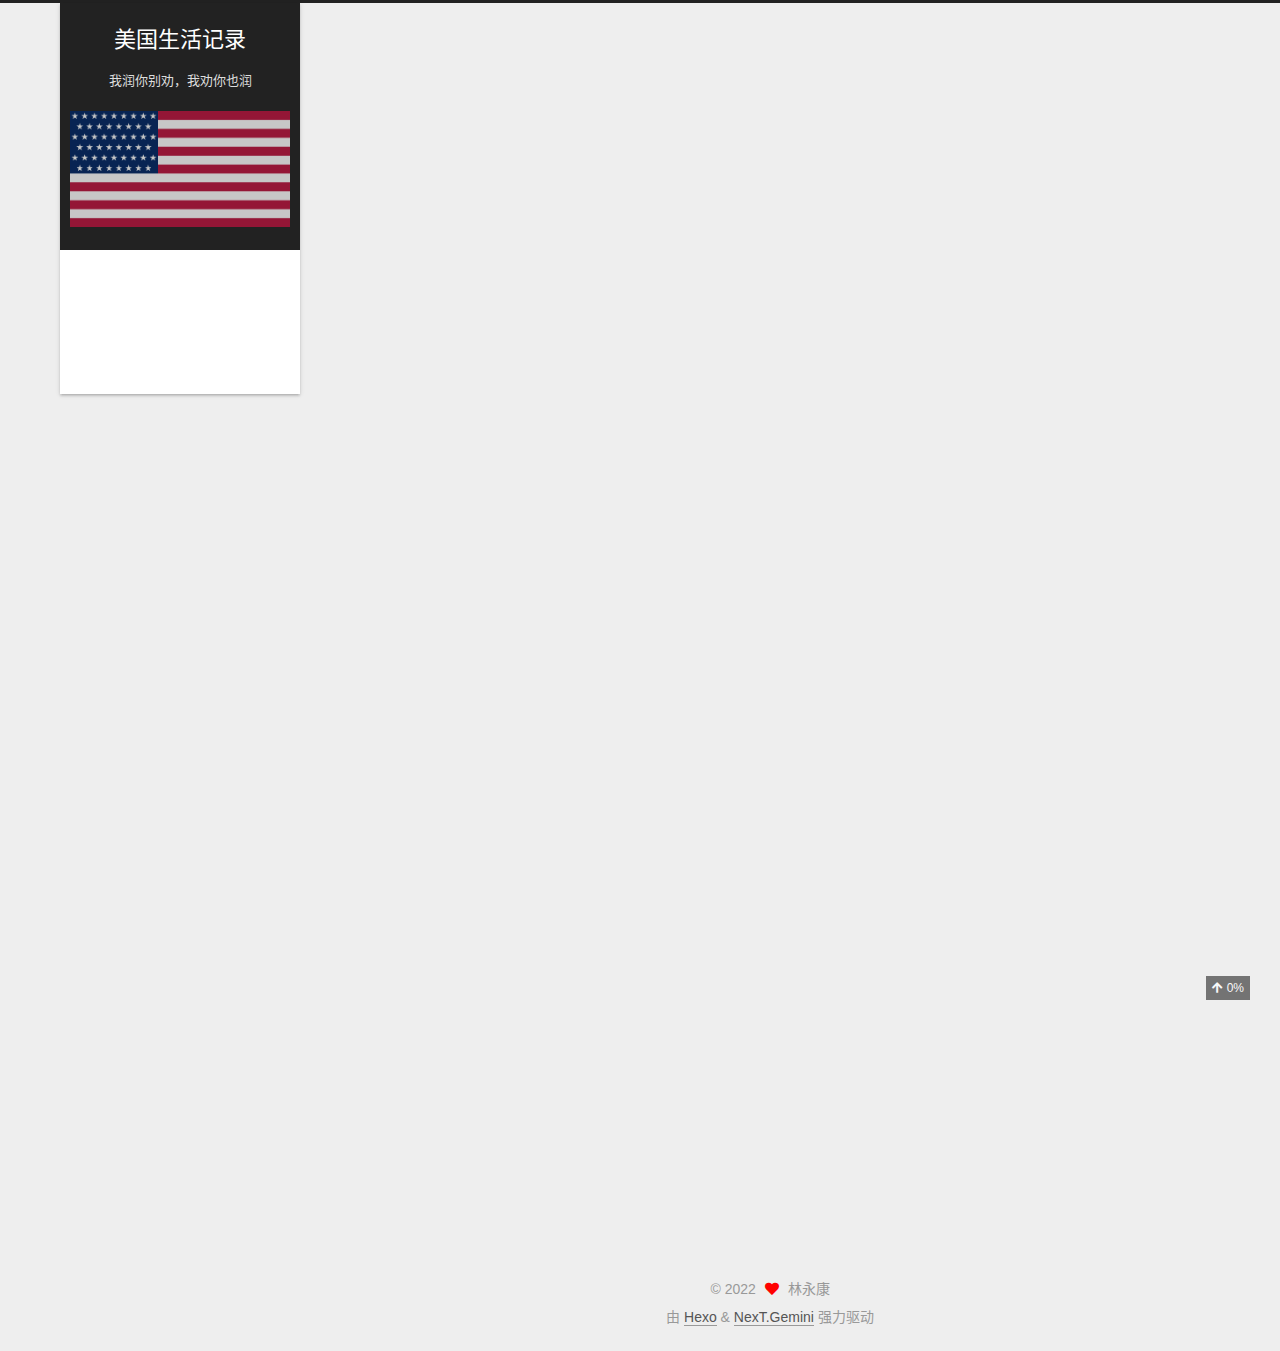
<file: index.html>
<!DOCTYPE html>
<html lang="zh-CN">
<head>
  <meta charset="UTF-8">
<meta name="viewport" content="width=device-width, initial-scale=1, maximum-scale=2">
<meta name="theme-color" content="#222">
<meta name="generator" content="Hexo 6.3.0">
  <link rel="apple-touch-icon" sizes="180x180" href="/images/apple-touch-icon-next.png">
  <link rel="icon" type="image/png" sizes="32x32" href="/images/favicon-32x32-next.png">
  <link rel="icon" type="image/png" sizes="16x16" href="/images/favicon-16x16-next.png">
  <link rel="mask-icon" href="/images/logo.svg" color="#222">

<link rel="stylesheet" href="/css/main.css">


<link rel="stylesheet" href="/lib/font-awesome/css/all.min.css">

<script id="hexo-configurations">
    var NexT = window.NexT || {};
    var CONFIG = {"hostname":"frand789.github.io","root":"/","scheme":"Gemini","version":"7.8.0","exturl":false,"sidebar":{"position":"left","display":"always","padding":18,"offset":12,"onmobile":false},"copycode":{"enable":false,"show_result":false,"style":null},"back2top":{"enable":true,"sidebar":false,"scrollpercent":true},"bookmark":{"enable":false,"color":"#222","save":"auto"},"fancybox":false,"mediumzoom":false,"lazyload":false,"pangu":false,"comments":{"style":"tabs","active":null,"storage":true,"lazyload":false,"nav":null},"algolia":{"hits":{"per_page":10},"labels":{"input_placeholder":"Search for Posts","hits_empty":"We didn't find any results for the search: ${query}","hits_stats":"${hits} results found in ${time} ms"}},"localsearch":{"enable":false,"trigger":"auto","top_n_per_article":1,"unescape":false,"preload":false},"motion":{"enable":true,"async":false,"transition":{"post_block":"fadeIn","post_header":"slideDownIn","post_body":"slideDownIn","coll_header":"slideLeftIn","sidebar":"slideUpIn"}}};
  </script>

  <meta name="description" content="God bless America.">
<meta property="og:type" content="website">
<meta property="og:title" content="美国生活记录">
<meta property="og:url" content="https://frand789.github.io/index.html">
<meta property="og:site_name" content="美国生活记录">
<meta property="og:description" content="God bless America.">
<meta property="og:locale" content="zh_CN">
<meta property="article:author" content="林永康">
<meta name="twitter:card" content="summary">

<link rel="canonical" href="https://frand789.github.io/">


<script id="page-configurations">
  // https://hexo.io/docs/variables.html
  CONFIG.page = {
    sidebar: "",
    isHome : true,
    isPost : false,
    lang   : 'zh-CN'
  };
</script>

  <title>美国生活记录</title>
  






  <noscript>
  <style>
  .use-motion .brand,
  .use-motion .menu-item,
  .sidebar-inner,
  .use-motion .post-block,
  .use-motion .pagination,
  .use-motion .comments,
  .use-motion .post-header,
  .use-motion .post-body,
  .use-motion .collection-header { opacity: initial; }

  .use-motion .site-title,
  .use-motion .site-subtitle {
    opacity: initial;
    top: initial;
  }

  .use-motion .logo-line-before i { left: initial; }
  .use-motion .logo-line-after i { right: initial; }
  </style>
</noscript>

</head>

<body itemscope itemtype="http://schema.org/WebPage">
  <div class="container use-motion">
    <div class="headband"></div>

    <header class="header" itemscope itemtype="http://schema.org/WPHeader">
      <div class="header-inner"><div class="site-brand-container">
  <div class="site-nav-toggle">
    <div class="toggle" aria-label="切换导航栏">
      <span class="toggle-line toggle-line-first"></span>
      <span class="toggle-line toggle-line-middle"></span>
      <span class="toggle-line toggle-line-last"></span>
    </div>
  </div>

  <div class="site-meta custom-logo">

    <a href="/" class="brand" rel="start">
      <span class="logo-line-before"><i></i></span>
      <h1 class="site-title">美国生活记录</h1>
      <span class="logo-line-after"><i></i></span>
    </a>
      <p class="site-subtitle" itemprop="description">我润你别劝，我劝你也润</p>
      <a>
        <img class="custom-logo-image" src="/uploads/logo.png" alt="美国生活记录">
      </a>
  </div>

  <div class="site-nav-right">
    <div class="toggle popup-trigger">
    </div>
  </div>
</div>




<nav class="site-nav">
  <ul id="menu" class="main-menu menu">
        <li class="menu-item menu-item-home">

    <a href="/" rel="section"><i class="fa fa-home fa-fw"></i>首页</a>

  </li>
        <li class="menu-item menu-item-tags">

    <a href="/tags/" rel="section"><i class="fa fa-tags fa-fw"></i>标签</a>

  </li>
        <li class="menu-item menu-item-archives">

    <a href="/archives/" rel="section"><i class="fa fa-archive fa-fw"></i>归档</a>

  </li>
  </ul>
</nav>




</div>
    </header>

    
  <div class="back-to-top">
    <i class="fa fa-arrow-up"></i>
    <span>0%</span>
  </div>


    <main class="main">
      <div class="main-inner">
        <div class="content-wrap">
          

          <div class="content index posts-expand">
            
      
  
  
  <article itemscope itemtype="http://schema.org/Article" class="post-block" lang="zh-CN">
    <link itemprop="mainEntityOfPage" href="https://frand789.github.io/2022/10/08/page2/">

    <span hidden itemprop="author" itemscope itemtype="http://schema.org/Person">
      <meta itemprop="image" content="/uploads/avatar.png">
      <meta itemprop="name" content="林永康">
      <meta itemprop="description" content="God bless America.">
    </span>

    <span hidden itemprop="publisher" itemscope itemtype="http://schema.org/Organization">
      <meta itemprop="name" content="美国生活记录">
    </span>
      <header class="post-header">
        <h2 class="post-title" itemprop="name headline">
          
            <a href="/2022/10/08/page2/" class="post-title-link" itemprop="url">移民指南NO.1</a>
        </h2>

        <div class="post-meta">
            <span class="post-meta-item">
              <span class="post-meta-item-icon">
                <i class="far fa-calendar"></i>
              </span>
              <span class="post-meta-item-text">发表于</span>
              

              <time title="创建时间：2022-10-08 22:42:17 / 修改时间：23:00:16" itemprop="dateCreated datePublished" datetime="2022-10-08T22:42:17+08:00">2022-10-08</time>
            </span>

          

        </div>
      </header>

    
    
    
    <div class="post-body" itemprop="articleBody">

      
          <h1 id="三种能让你当场在美国工作的途径"><a href="#三种能让你当场在美国工作的途径" class="headerlink" title="三种能让你当场在美国工作的途径"></a>三种能让你当场在美国工作的途径</h1><h2 id="国际学生实习签证"><a href="#国际学生实习签证" class="headerlink" title="国际学生实习签证"></a>国际学生实习签证</h2><p>找允许day 1 cpt的学校，开学第一天拿cpt，拿EAD卡可以直接到任何公司工作。day 1 cpt就是国际学生的实习签证，一般可以连续用一年。有的水校课程非常水，且允许你读day 1 cpt，学费一年几千刀——你大可以大胆申请，申请后第一天直接拿到合法cpt，开始工作，代价是你需要兼顾x学分的水课，每周抽出一点时间去完成。</p>
<h2 id="申请ZZ庇护"><a href="#申请ZZ庇护" class="headerlink" title="申请ZZ庇护"></a>申请ZZ庇护</h2><p>这个就不说了，原因懂的都懂。</p>
<h2 id="找ICC抽H1b"><a href="#找ICC抽H1b" class="headerlink" title="找ICC抽H1b"></a>找ICC抽H1b</h2><p>墙内找ICC狂抽H1b，抽到干一年后跳槽transfer。很多人是直接从中国大陆找到ICC，只要帮你file H1b后抽中了， 这个H1b可以让你零成本无限跳槽，只需要把h1b成功transfer到其他公司即可。  一旦抽中后，你就可以直接从中国大陆买机票到ICC工作，同时找其他大厂面试跳槽。  代价是，可能有的ICC要求你工作至少12或者24个月，否则要交违约金。</p>
<p>花有重开日，人无再少年。人生只有一次，祝大家都能润到自己想去的地方，做自己喜欢的工作，过上幸福而又快乐的生活。</p>

      
    </div>

    
    
    
      <footer class="post-footer">
        <div class="post-eof"></div>
      </footer>
  </article>
  
  
  

      
  
  
  <article itemscope itemtype="http://schema.org/Article" class="post-block" lang="zh-CN">
    <link itemprop="mainEntityOfPage" href="https://frand789.github.io/2022/10/08/page/">

    <span hidden itemprop="author" itemscope itemtype="http://schema.org/Person">
      <meta itemprop="image" content="/uploads/avatar.png">
      <meta itemprop="name" content="林永康">
      <meta itemprop="description" content="God bless America.">
    </span>

    <span hidden itemprop="publisher" itemscope itemtype="http://schema.org/Organization">
      <meta itemprop="name" content="美国生活记录">
    </span>
      <header class="post-header">
        <h2 class="post-title" itemprop="name headline">
          
            <a href="/2022/10/08/page/" class="post-title-link" itemprop="url">第一篇博客</a>
        </h2>

        <div class="post-meta">
            <span class="post-meta-item">
              <span class="post-meta-item-icon">
                <i class="far fa-calendar"></i>
              </span>
              <span class="post-meta-item-text">发表于</span>
              

              <time title="创建时间：2022-10-08 22:19:59 / 修改时间：22:41:29" itemprop="dateCreated datePublished" datetime="2022-10-08T22:19:59+08:00">2022-10-08</time>
            </span>

          

        </div>
      </header>

    
    
    
    <div class="post-body" itemprop="articleBody">

      
          <p>欢迎大家来到我的个人博客，这里主要和大家分享一些赴美留学工作的经验和日常生活，希望大家喜欢。</p>
<h1 id=""><a href="#" class="headerlink" title=""></a></h1>
      
    </div>

    
    
    
      <footer class="post-footer">
        <div class="post-eof"></div>
      </footer>
  </article>
  
  
  


  



          </div>
          

<script>
  window.addEventListener('tabs:register', () => {
    let { activeClass } = CONFIG.comments;
    if (CONFIG.comments.storage) {
      activeClass = localStorage.getItem('comments_active') || activeClass;
    }
    if (activeClass) {
      let activeTab = document.querySelector(`a[href="#comment-${activeClass}"]`);
      if (activeTab) {
        activeTab.click();
      }
    }
  });
  if (CONFIG.comments.storage) {
    window.addEventListener('tabs:click', event => {
      if (!event.target.matches('.tabs-comment .tab-content .tab-pane')) return;
      let commentClass = event.target.classList[1];
      localStorage.setItem('comments_active', commentClass);
    });
  }
</script>

        </div>
          
  
  <div class="toggle sidebar-toggle">
    <span class="toggle-line toggle-line-first"></span>
    <span class="toggle-line toggle-line-middle"></span>
    <span class="toggle-line toggle-line-last"></span>
  </div>

  <aside class="sidebar">
    <div class="sidebar-inner">

      <ul class="sidebar-nav motion-element">
        <li class="sidebar-nav-toc">
          文章目录
        </li>
        <li class="sidebar-nav-overview">
          站点概览
        </li>
      </ul>

      <!--noindex-->
      <div class="post-toc-wrap sidebar-panel">
      </div>
      <!--/noindex-->

      <div class="site-overview-wrap sidebar-panel">
        <div class="site-author motion-element" itemprop="author" itemscope itemtype="http://schema.org/Person">
    <img class="site-author-image" itemprop="image" alt="林永康"
      src="/uploads/avatar.png">
  <p class="site-author-name" itemprop="name">林永康</p>
  <div class="site-description" itemprop="description">God bless America.</div>
</div>
<div class="site-state-wrap motion-element">
  <nav class="site-state">
      <div class="site-state-item site-state-posts">
          <a href="/archives/">
        
          <span class="site-state-item-count">2</span>
          <span class="site-state-item-name">文章</span>
        </a>
      </div>
  </nav>
</div>



      </div>

    </div>
  </aside>
  <div id="sidebar-dimmer"></div>


      </div>
    </main>

    <footer class="footer">
      <div class="footer-inner">
        

        

<div class="copyright">
  
  &copy; 
  <span itemprop="copyrightYear">2022</span>
  <span class="with-love">
    <i class="fa fa-heart"></i>
  </span>
  <span class="author" itemprop="copyrightHolder">林永康</span>
</div>
  <div class="powered-by">由 <a href="https://hexo.io/" class="theme-link" rel="noopener" target="_blank">Hexo</a> & <a href="https://theme-next.org/" class="theme-link" rel="noopener" target="_blank">NexT.Gemini</a> 强力驱动
  </div>

        








      </div>
    </footer>
  </div>

  
  <script src="/lib/anime.min.js"></script>
  <script src="/lib/velocity/velocity.min.js"></script>
  <script src="/lib/velocity/velocity.ui.min.js"></script>

<script src="/js/utils.js"></script>

<script src="/js/motion.js"></script>


<script src="/js/schemes/pisces.js"></script>


<script src="/js/next-boot.js"></script>




  















  

  

</body>
</html>
</file>
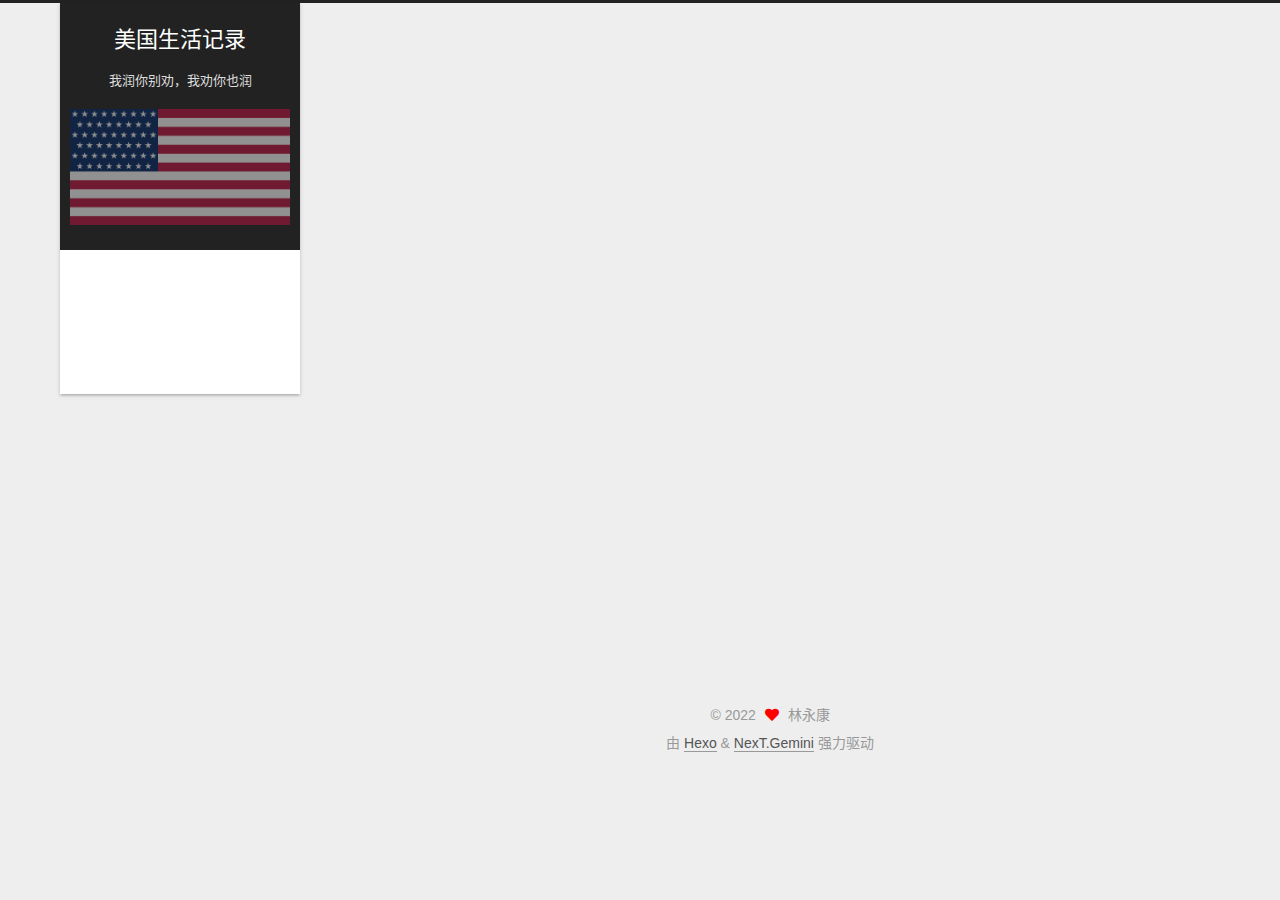
<file: archives/index.html>
<!DOCTYPE html>
<html lang="zh-CN">
<head>
  <meta charset="UTF-8">
<meta name="viewport" content="width=device-width, initial-scale=1, maximum-scale=2">
<meta name="theme-color" content="#222">
<meta name="generator" content="Hexo 6.3.0">
  <link rel="apple-touch-icon" sizes="180x180" href="/images/apple-touch-icon-next.png">
  <link rel="icon" type="image/png" sizes="32x32" href="/images/favicon-32x32-next.png">
  <link rel="icon" type="image/png" sizes="16x16" href="/images/favicon-16x16-next.png">
  <link rel="mask-icon" href="/images/logo.svg" color="#222">

<link rel="stylesheet" href="/css/main.css">


<link rel="stylesheet" href="/lib/font-awesome/css/all.min.css">

<script id="hexo-configurations">
    var NexT = window.NexT || {};
    var CONFIG = {"hostname":"frand789.github.io","root":"/","scheme":"Gemini","version":"7.8.0","exturl":false,"sidebar":{"position":"left","display":"always","padding":18,"offset":12,"onmobile":false},"copycode":{"enable":false,"show_result":false,"style":null},"back2top":{"enable":true,"sidebar":false,"scrollpercent":true},"bookmark":{"enable":false,"color":"#222","save":"auto"},"fancybox":false,"mediumzoom":false,"lazyload":false,"pangu":false,"comments":{"style":"tabs","active":null,"storage":true,"lazyload":false,"nav":null},"algolia":{"hits":{"per_page":10},"labels":{"input_placeholder":"Search for Posts","hits_empty":"We didn't find any results for the search: ${query}","hits_stats":"${hits} results found in ${time} ms"}},"localsearch":{"enable":false,"trigger":"auto","top_n_per_article":1,"unescape":false,"preload":false},"motion":{"enable":true,"async":false,"transition":{"post_block":"fadeIn","post_header":"slideDownIn","post_body":"slideDownIn","coll_header":"slideLeftIn","sidebar":"slideUpIn"}}};
  </script>

  <meta name="description" content="God bless America.">
<meta property="og:type" content="website">
<meta property="og:title" content="美国生活记录">
<meta property="og:url" content="https://frand789.github.io/archives/index.html">
<meta property="og:site_name" content="美国生活记录">
<meta property="og:description" content="God bless America.">
<meta property="og:locale" content="zh_CN">
<meta property="article:author" content="林永康">
<meta name="twitter:card" content="summary">

<link rel="canonical" href="https://frand789.github.io/archives/">


<script id="page-configurations">
  // https://hexo.io/docs/variables.html
  CONFIG.page = {
    sidebar: "",
    isHome : false,
    isPost : false,
    lang   : 'zh-CN'
  };
</script>

  <title>归档 | 美国生活记录</title>
  






  <noscript>
  <style>
  .use-motion .brand,
  .use-motion .menu-item,
  .sidebar-inner,
  .use-motion .post-block,
  .use-motion .pagination,
  .use-motion .comments,
  .use-motion .post-header,
  .use-motion .post-body,
  .use-motion .collection-header { opacity: initial; }

  .use-motion .site-title,
  .use-motion .site-subtitle {
    opacity: initial;
    top: initial;
  }

  .use-motion .logo-line-before i { left: initial; }
  .use-motion .logo-line-after i { right: initial; }
  </style>
</noscript>

</head>

<body itemscope itemtype="http://schema.org/WebPage">
  <div class="container use-motion">
    <div class="headband"></div>

    <header class="header" itemscope itemtype="http://schema.org/WPHeader">
      <div class="header-inner"><div class="site-brand-container">
  <div class="site-nav-toggle">
    <div class="toggle" aria-label="切换导航栏">
      <span class="toggle-line toggle-line-first"></span>
      <span class="toggle-line toggle-line-middle"></span>
      <span class="toggle-line toggle-line-last"></span>
    </div>
  </div>

  <div class="site-meta custom-logo">

    <a href="/" class="brand" rel="start">
      <span class="logo-line-before"><i></i></span>
      <h1 class="site-title">美国生活记录</h1>
      <span class="logo-line-after"><i></i></span>
    </a>
      <p class="site-subtitle" itemprop="description">我润你别劝，我劝你也润</p>
      <a>
        <img class="custom-logo-image" src="/uploads/logo.png" alt="美国生活记录">
      </a>
  </div>

  <div class="site-nav-right">
    <div class="toggle popup-trigger">
    </div>
  </div>
</div>




<nav class="site-nav">
  <ul id="menu" class="main-menu menu">
        <li class="menu-item menu-item-home">

    <a href="/" rel="section"><i class="fa fa-home fa-fw"></i>首页</a>

  </li>
        <li class="menu-item menu-item-tags">

    <a href="/tags/" rel="section"><i class="fa fa-tags fa-fw"></i>标签</a>

  </li>
        <li class="menu-item menu-item-archives">

    <a href="/archives/" rel="section"><i class="fa fa-archive fa-fw"></i>归档</a>

  </li>
  </ul>
</nav>




</div>
    </header>

    
  <div class="back-to-top">
    <i class="fa fa-arrow-up"></i>
    <span>0%</span>
  </div>


    <main class="main">
      <div class="main-inner">
        <div class="content-wrap">
          

          <div class="content archive">
            

  
  
  
  <div class="post-block">
    <div class="posts-collapse">
      <div class="collection-title">
        <span class="collection-header">嗯..! 目前共计 2 篇文章。 继续努力。</span>
      </div>

      
    <div class="collection-year">
      <span class="collection-header">2022</span>
    </div>

  <article itemscope itemtype="http://schema.org/Article">
    <header class="post-header">

      <div class="post-meta">
        <time itemprop="dateCreated"
              datetime="2022-10-08T22:42:17+08:00"
              content="2022-10-08">
          10-08
        </time>
      </div>

      <div class="post-title">
          <a class="post-title-link" href="/2022/10/08/page2/" itemprop="url">
            <span itemprop="name">移民指南NO.1</span>
          </a>
      </div>

    </header>
  </article>

  <article itemscope itemtype="http://schema.org/Article">
    <header class="post-header">

      <div class="post-meta">
        <time itemprop="dateCreated"
              datetime="2022-10-08T22:19:59+08:00"
              content="2022-10-08">
          10-08
        </time>
      </div>

      <div class="post-title">
          <a class="post-title-link" href="/2022/10/08/page/" itemprop="url">
            <span itemprop="name">第一篇博客</span>
          </a>
      </div>

    </header>
  </article>


    </div>
  </div>
  
  
  

  



          </div>
          

<script>
  window.addEventListener('tabs:register', () => {
    let { activeClass } = CONFIG.comments;
    if (CONFIG.comments.storage) {
      activeClass = localStorage.getItem('comments_active') || activeClass;
    }
    if (activeClass) {
      let activeTab = document.querySelector(`a[href="#comment-${activeClass}"]`);
      if (activeTab) {
        activeTab.click();
      }
    }
  });
  if (CONFIG.comments.storage) {
    window.addEventListener('tabs:click', event => {
      if (!event.target.matches('.tabs-comment .tab-content .tab-pane')) return;
      let commentClass = event.target.classList[1];
      localStorage.setItem('comments_active', commentClass);
    });
  }
</script>

        </div>
          
  
  <div class="toggle sidebar-toggle">
    <span class="toggle-line toggle-line-first"></span>
    <span class="toggle-line toggle-line-middle"></span>
    <span class="toggle-line toggle-line-last"></span>
  </div>

  <aside class="sidebar">
    <div class="sidebar-inner">

      <ul class="sidebar-nav motion-element">
        <li class="sidebar-nav-toc">
          文章目录
        </li>
        <li class="sidebar-nav-overview">
          站点概览
        </li>
      </ul>

      <!--noindex-->
      <div class="post-toc-wrap sidebar-panel">
      </div>
      <!--/noindex-->

      <div class="site-overview-wrap sidebar-panel">
        <div class="site-author motion-element" itemprop="author" itemscope itemtype="http://schema.org/Person">
    <img class="site-author-image" itemprop="image" alt="林永康"
      src="/uploads/avatar.png">
  <p class="site-author-name" itemprop="name">林永康</p>
  <div class="site-description" itemprop="description">God bless America.</div>
</div>
<div class="site-state-wrap motion-element">
  <nav class="site-state">
      <div class="site-state-item site-state-posts">
          <a href="/archives/">
        
          <span class="site-state-item-count">2</span>
          <span class="site-state-item-name">文章</span>
        </a>
      </div>
  </nav>
</div>



      </div>

    </div>
  </aside>
  <div id="sidebar-dimmer"></div>


      </div>
    </main>

    <footer class="footer">
      <div class="footer-inner">
        

        

<div class="copyright">
  
  &copy; 
  <span itemprop="copyrightYear">2022</span>
  <span class="with-love">
    <i class="fa fa-heart"></i>
  </span>
  <span class="author" itemprop="copyrightHolder">林永康</span>
</div>
  <div class="powered-by">由 <a href="https://hexo.io/" class="theme-link" rel="noopener" target="_blank">Hexo</a> & <a href="https://theme-next.org/" class="theme-link" rel="noopener" target="_blank">NexT.Gemini</a> 强力驱动
  </div>

        








      </div>
    </footer>
  </div>

  
  <script src="/lib/anime.min.js"></script>
  <script src="/lib/velocity/velocity.min.js"></script>
  <script src="/lib/velocity/velocity.ui.min.js"></script>

<script src="/js/utils.js"></script>

<script src="/js/motion.js"></script>


<script src="/js/schemes/pisces.js"></script>


<script src="/js/next-boot.js"></script>




  















  

  

</body>
</html>
</file>
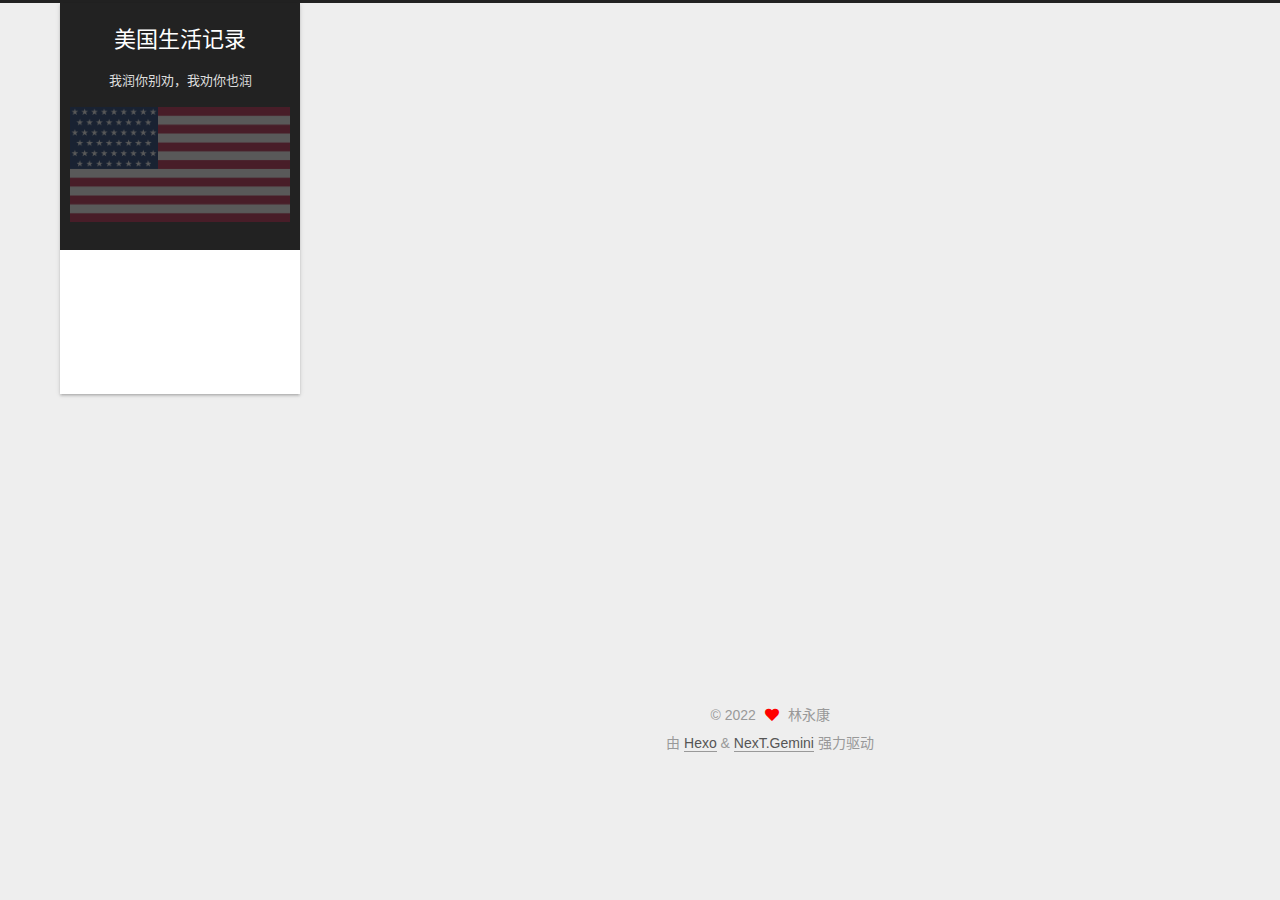
<file: archives/2022/index.html>
<!DOCTYPE html>
<html lang="zh-CN">
<head>
  <meta charset="UTF-8">
<meta name="viewport" content="width=device-width, initial-scale=1, maximum-scale=2">
<meta name="theme-color" content="#222">
<meta name="generator" content="Hexo 6.3.0">
  <link rel="apple-touch-icon" sizes="180x180" href="/images/apple-touch-icon-next.png">
  <link rel="icon" type="image/png" sizes="32x32" href="/images/favicon-32x32-next.png">
  <link rel="icon" type="image/png" sizes="16x16" href="/images/favicon-16x16-next.png">
  <link rel="mask-icon" href="/images/logo.svg" color="#222">

<link rel="stylesheet" href="/css/main.css">


<link rel="stylesheet" href="/lib/font-awesome/css/all.min.css">

<script id="hexo-configurations">
    var NexT = window.NexT || {};
    var CONFIG = {"hostname":"frand789.github.io","root":"/","scheme":"Gemini","version":"7.8.0","exturl":false,"sidebar":{"position":"left","display":"always","padding":18,"offset":12,"onmobile":false},"copycode":{"enable":false,"show_result":false,"style":null},"back2top":{"enable":true,"sidebar":false,"scrollpercent":true},"bookmark":{"enable":false,"color":"#222","save":"auto"},"fancybox":false,"mediumzoom":false,"lazyload":false,"pangu":false,"comments":{"style":"tabs","active":null,"storage":true,"lazyload":false,"nav":null},"algolia":{"hits":{"per_page":10},"labels":{"input_placeholder":"Search for Posts","hits_empty":"We didn't find any results for the search: ${query}","hits_stats":"${hits} results found in ${time} ms"}},"localsearch":{"enable":false,"trigger":"auto","top_n_per_article":1,"unescape":false,"preload":false},"motion":{"enable":true,"async":false,"transition":{"post_block":"fadeIn","post_header":"slideDownIn","post_body":"slideDownIn","coll_header":"slideLeftIn","sidebar":"slideUpIn"}}};
  </script>

  <meta name="description" content="God bless America.">
<meta property="og:type" content="website">
<meta property="og:title" content="美国生活记录">
<meta property="og:url" content="https://frand789.github.io/archives/2022/index.html">
<meta property="og:site_name" content="美国生活记录">
<meta property="og:description" content="God bless America.">
<meta property="og:locale" content="zh_CN">
<meta property="article:author" content="林永康">
<meta name="twitter:card" content="summary">

<link rel="canonical" href="https://frand789.github.io/archives/2022/">


<script id="page-configurations">
  // https://hexo.io/docs/variables.html
  CONFIG.page = {
    sidebar: "",
    isHome : false,
    isPost : false,
    lang   : 'zh-CN'
  };
</script>

  <title>归档 | 美国生活记录</title>
  






  <noscript>
  <style>
  .use-motion .brand,
  .use-motion .menu-item,
  .sidebar-inner,
  .use-motion .post-block,
  .use-motion .pagination,
  .use-motion .comments,
  .use-motion .post-header,
  .use-motion .post-body,
  .use-motion .collection-header { opacity: initial; }

  .use-motion .site-title,
  .use-motion .site-subtitle {
    opacity: initial;
    top: initial;
  }

  .use-motion .logo-line-before i { left: initial; }
  .use-motion .logo-line-after i { right: initial; }
  </style>
</noscript>

</head>

<body itemscope itemtype="http://schema.org/WebPage">
  <div class="container use-motion">
    <div class="headband"></div>

    <header class="header" itemscope itemtype="http://schema.org/WPHeader">
      <div class="header-inner"><div class="site-brand-container">
  <div class="site-nav-toggle">
    <div class="toggle" aria-label="切换导航栏">
      <span class="toggle-line toggle-line-first"></span>
      <span class="toggle-line toggle-line-middle"></span>
      <span class="toggle-line toggle-line-last"></span>
    </div>
  </div>

  <div class="site-meta custom-logo">

    <a href="/" class="brand" rel="start">
      <span class="logo-line-before"><i></i></span>
      <h1 class="site-title">美国生活记录</h1>
      <span class="logo-line-after"><i></i></span>
    </a>
      <p class="site-subtitle" itemprop="description">我润你别劝，我劝你也润</p>
      <a>
        <img class="custom-logo-image" src="/uploads/logo.png" alt="美国生活记录">
      </a>
  </div>

  <div class="site-nav-right">
    <div class="toggle popup-trigger">
    </div>
  </div>
</div>




<nav class="site-nav">
  <ul id="menu" class="main-menu menu">
        <li class="menu-item menu-item-home">

    <a href="/" rel="section"><i class="fa fa-home fa-fw"></i>首页</a>

  </li>
        <li class="menu-item menu-item-tags">

    <a href="/tags/" rel="section"><i class="fa fa-tags fa-fw"></i>标签</a>

  </li>
        <li class="menu-item menu-item-archives">

    <a href="/archives/" rel="section"><i class="fa fa-archive fa-fw"></i>归档</a>

  </li>
  </ul>
</nav>




</div>
    </header>

    
  <div class="back-to-top">
    <i class="fa fa-arrow-up"></i>
    <span>0%</span>
  </div>


    <main class="main">
      <div class="main-inner">
        <div class="content-wrap">
          

          <div class="content archive">
            

  
  
  
  <div class="post-block">
    <div class="posts-collapse">
      <div class="collection-title">
        <span class="collection-header">嗯..! 目前共计 2 篇文章。 继续努力。</span>
      </div>

      
    <div class="collection-year">
      <span class="collection-header">2022</span>
    </div>

  <article itemscope itemtype="http://schema.org/Article">
    <header class="post-header">

      <div class="post-meta">
        <time itemprop="dateCreated"
              datetime="2022-10-08T22:42:17+08:00"
              content="2022-10-08">
          10-08
        </time>
      </div>

      <div class="post-title">
          <a class="post-title-link" href="/2022/10/08/page2/" itemprop="url">
            <span itemprop="name">移民指南NO.1</span>
          </a>
      </div>

    </header>
  </article>

  <article itemscope itemtype="http://schema.org/Article">
    <header class="post-header">

      <div class="post-meta">
        <time itemprop="dateCreated"
              datetime="2022-10-08T22:19:59+08:00"
              content="2022-10-08">
          10-08
        </time>
      </div>

      <div class="post-title">
          <a class="post-title-link" href="/2022/10/08/page/" itemprop="url">
            <span itemprop="name">第一篇博客</span>
          </a>
      </div>

    </header>
  </article>


    </div>
  </div>
  
  
  

  



          </div>
          

<script>
  window.addEventListener('tabs:register', () => {
    let { activeClass } = CONFIG.comments;
    if (CONFIG.comments.storage) {
      activeClass = localStorage.getItem('comments_active') || activeClass;
    }
    if (activeClass) {
      let activeTab = document.querySelector(`a[href="#comment-${activeClass}"]`);
      if (activeTab) {
        activeTab.click();
      }
    }
  });
  if (CONFIG.comments.storage) {
    window.addEventListener('tabs:click', event => {
      if (!event.target.matches('.tabs-comment .tab-content .tab-pane')) return;
      let commentClass = event.target.classList[1];
      localStorage.setItem('comments_active', commentClass);
    });
  }
</script>

        </div>
          
  
  <div class="toggle sidebar-toggle">
    <span class="toggle-line toggle-line-first"></span>
    <span class="toggle-line toggle-line-middle"></span>
    <span class="toggle-line toggle-line-last"></span>
  </div>

  <aside class="sidebar">
    <div class="sidebar-inner">

      <ul class="sidebar-nav motion-element">
        <li class="sidebar-nav-toc">
          文章目录
        </li>
        <li class="sidebar-nav-overview">
          站点概览
        </li>
      </ul>

      <!--noindex-->
      <div class="post-toc-wrap sidebar-panel">
      </div>
      <!--/noindex-->

      <div class="site-overview-wrap sidebar-panel">
        <div class="site-author motion-element" itemprop="author" itemscope itemtype="http://schema.org/Person">
    <img class="site-author-image" itemprop="image" alt="林永康"
      src="/uploads/avatar.png">
  <p class="site-author-name" itemprop="name">林永康</p>
  <div class="site-description" itemprop="description">God bless America.</div>
</div>
<div class="site-state-wrap motion-element">
  <nav class="site-state">
      <div class="site-state-item site-state-posts">
          <a href="/archives/">
        
          <span class="site-state-item-count">2</span>
          <span class="site-state-item-name">文章</span>
        </a>
      </div>
  </nav>
</div>



      </div>

    </div>
  </aside>
  <div id="sidebar-dimmer"></div>


      </div>
    </main>

    <footer class="footer">
      <div class="footer-inner">
        

        

<div class="copyright">
  
  &copy; 
  <span itemprop="copyrightYear">2022</span>
  <span class="with-love">
    <i class="fa fa-heart"></i>
  </span>
  <span class="author" itemprop="copyrightHolder">林永康</span>
</div>
  <div class="powered-by">由 <a href="https://hexo.io/" class="theme-link" rel="noopener" target="_blank">Hexo</a> & <a href="https://theme-next.org/" class="theme-link" rel="noopener" target="_blank">NexT.Gemini</a> 强力驱动
  </div>

        








      </div>
    </footer>
  </div>

  
  <script src="/lib/anime.min.js"></script>
  <script src="/lib/velocity/velocity.min.js"></script>
  <script src="/lib/velocity/velocity.ui.min.js"></script>

<script src="/js/utils.js"></script>

<script src="/js/motion.js"></script>


<script src="/js/schemes/pisces.js"></script>


<script src="/js/next-boot.js"></script>




  















  

  

</body>
</html>
</file>
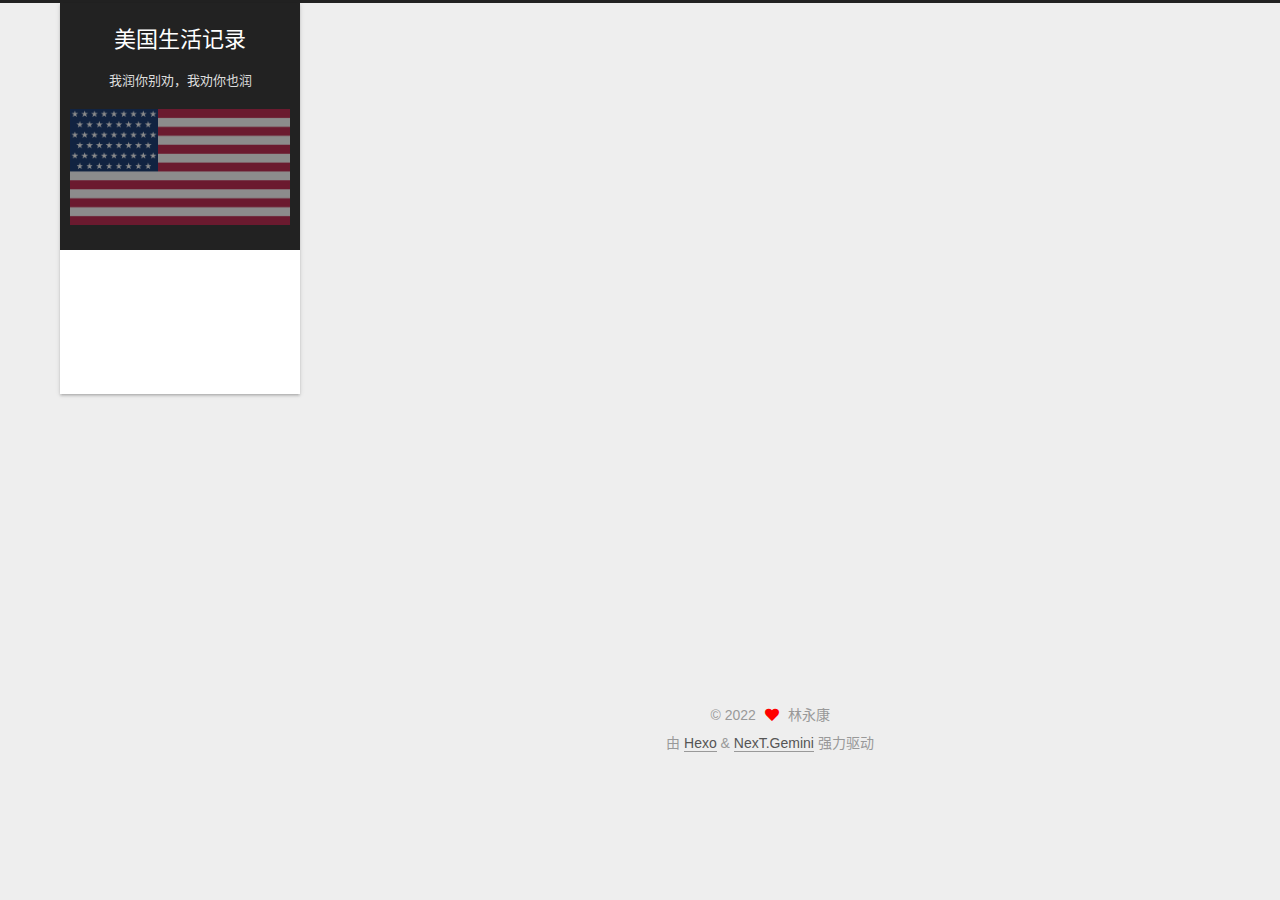
<file: archives/2022/10/index.html>
<!DOCTYPE html>
<html lang="zh-CN">
<head>
  <meta charset="UTF-8">
<meta name="viewport" content="width=device-width, initial-scale=1, maximum-scale=2">
<meta name="theme-color" content="#222">
<meta name="generator" content="Hexo 6.3.0">
  <link rel="apple-touch-icon" sizes="180x180" href="/images/apple-touch-icon-next.png">
  <link rel="icon" type="image/png" sizes="32x32" href="/images/favicon-32x32-next.png">
  <link rel="icon" type="image/png" sizes="16x16" href="/images/favicon-16x16-next.png">
  <link rel="mask-icon" href="/images/logo.svg" color="#222">

<link rel="stylesheet" href="/css/main.css">


<link rel="stylesheet" href="/lib/font-awesome/css/all.min.css">

<script id="hexo-configurations">
    var NexT = window.NexT || {};
    var CONFIG = {"hostname":"frand789.github.io","root":"/","scheme":"Gemini","version":"7.8.0","exturl":false,"sidebar":{"position":"left","display":"always","padding":18,"offset":12,"onmobile":false},"copycode":{"enable":false,"show_result":false,"style":null},"back2top":{"enable":true,"sidebar":false,"scrollpercent":true},"bookmark":{"enable":false,"color":"#222","save":"auto"},"fancybox":false,"mediumzoom":false,"lazyload":false,"pangu":false,"comments":{"style":"tabs","active":null,"storage":true,"lazyload":false,"nav":null},"algolia":{"hits":{"per_page":10},"labels":{"input_placeholder":"Search for Posts","hits_empty":"We didn't find any results for the search: ${query}","hits_stats":"${hits} results found in ${time} ms"}},"localsearch":{"enable":false,"trigger":"auto","top_n_per_article":1,"unescape":false,"preload":false},"motion":{"enable":true,"async":false,"transition":{"post_block":"fadeIn","post_header":"slideDownIn","post_body":"slideDownIn","coll_header":"slideLeftIn","sidebar":"slideUpIn"}}};
  </script>

  <meta name="description" content="God bless America.">
<meta property="og:type" content="website">
<meta property="og:title" content="美国生活记录">
<meta property="og:url" content="https://frand789.github.io/archives/2022/10/index.html">
<meta property="og:site_name" content="美国生活记录">
<meta property="og:description" content="God bless America.">
<meta property="og:locale" content="zh_CN">
<meta property="article:author" content="林永康">
<meta name="twitter:card" content="summary">

<link rel="canonical" href="https://frand789.github.io/archives/2022/10/">


<script id="page-configurations">
  // https://hexo.io/docs/variables.html
  CONFIG.page = {
    sidebar: "",
    isHome : false,
    isPost : false,
    lang   : 'zh-CN'
  };
</script>

  <title>归档 | 美国生活记录</title>
  






  <noscript>
  <style>
  .use-motion .brand,
  .use-motion .menu-item,
  .sidebar-inner,
  .use-motion .post-block,
  .use-motion .pagination,
  .use-motion .comments,
  .use-motion .post-header,
  .use-motion .post-body,
  .use-motion .collection-header { opacity: initial; }

  .use-motion .site-title,
  .use-motion .site-subtitle {
    opacity: initial;
    top: initial;
  }

  .use-motion .logo-line-before i { left: initial; }
  .use-motion .logo-line-after i { right: initial; }
  </style>
</noscript>

</head>

<body itemscope itemtype="http://schema.org/WebPage">
  <div class="container use-motion">
    <div class="headband"></div>

    <header class="header" itemscope itemtype="http://schema.org/WPHeader">
      <div class="header-inner"><div class="site-brand-container">
  <div class="site-nav-toggle">
    <div class="toggle" aria-label="切换导航栏">
      <span class="toggle-line toggle-line-first"></span>
      <span class="toggle-line toggle-line-middle"></span>
      <span class="toggle-line toggle-line-last"></span>
    </div>
  </div>

  <div class="site-meta custom-logo">

    <a href="/" class="brand" rel="start">
      <span class="logo-line-before"><i></i></span>
      <h1 class="site-title">美国生活记录</h1>
      <span class="logo-line-after"><i></i></span>
    </a>
      <p class="site-subtitle" itemprop="description">我润你别劝，我劝你也润</p>
      <a>
        <img class="custom-logo-image" src="/uploads/logo.png" alt="美国生活记录">
      </a>
  </div>

  <div class="site-nav-right">
    <div class="toggle popup-trigger">
    </div>
  </div>
</div>




<nav class="site-nav">
  <ul id="menu" class="main-menu menu">
        <li class="menu-item menu-item-home">

    <a href="/" rel="section"><i class="fa fa-home fa-fw"></i>首页</a>

  </li>
        <li class="menu-item menu-item-tags">

    <a href="/tags/" rel="section"><i class="fa fa-tags fa-fw"></i>标签</a>

  </li>
        <li class="menu-item menu-item-archives">

    <a href="/archives/" rel="section"><i class="fa fa-archive fa-fw"></i>归档</a>

  </li>
  </ul>
</nav>




</div>
    </header>

    
  <div class="back-to-top">
    <i class="fa fa-arrow-up"></i>
    <span>0%</span>
  </div>


    <main class="main">
      <div class="main-inner">
        <div class="content-wrap">
          

          <div class="content archive">
            

  
  
  
  <div class="post-block">
    <div class="posts-collapse">
      <div class="collection-title">
        <span class="collection-header">嗯..! 目前共计 1 篇日志。 继续努力。</span>
      </div>

      
    <div class="collection-year">
      <span class="collection-header">2022</span>
    </div>

  <article itemscope itemtype="http://schema.org/Article">
    <header class="post-header">

      <div class="post-meta">
        <time itemprop="dateCreated"
              datetime="2022-10-05T22:19:51+08:00"
              content="2022-10-05">
          10-05
        </time>
      </div>

      <div class="post-title">
          <a class="post-title-link" href="/2022/10/05/hello-world/" itemprop="url">
            <span itemprop="name">Hello World</span>
          </a>
      </div>

    </header>
  </article>


    </div>
  </div>
  
  
  

  



          </div>
          

<script>
  window.addEventListener('tabs:register', () => {
    let { activeClass } = CONFIG.comments;
    if (CONFIG.comments.storage) {
      activeClass = localStorage.getItem('comments_active') || activeClass;
    }
    if (activeClass) {
      let activeTab = document.querySelector(`a[href="#comment-${activeClass}"]`);
      if (activeTab) {
        activeTab.click();
      }
    }
  });
  if (CONFIG.comments.storage) {
    window.addEventListener('tabs:click', event => {
      if (!event.target.matches('.tabs-comment .tab-content .tab-pane')) return;
      let commentClass = event.target.classList[1];
      localStorage.setItem('comments_active', commentClass);
    });
  }
</script>

        </div>
          
  
  <div class="toggle sidebar-toggle">
    <span class="toggle-line toggle-line-first"></span>
    <span class="toggle-line toggle-line-middle"></span>
    <span class="toggle-line toggle-line-last"></span>
  </div>

  <aside class="sidebar">
    <div class="sidebar-inner">

      <ul class="sidebar-nav motion-element">
        <li class="sidebar-nav-toc">
          文章目录
        </li>
        <li class="sidebar-nav-overview">
          站点概览
        </li>
      </ul>

      <!--noindex-->
      <div class="post-toc-wrap sidebar-panel">
      </div>
      <!--/noindex-->

      <div class="site-overview-wrap sidebar-panel">
        <div class="site-author motion-element" itemprop="author" itemscope itemtype="http://schema.org/Person">
    <img class="site-author-image" itemprop="image" alt="林永康"
      src="/uploads/avatar.png">
  <p class="site-author-name" itemprop="name">林永康</p>
  <div class="site-description" itemprop="description">God bless America.</div>
</div>
<div class="site-state-wrap motion-element">
  <nav class="site-state">
      <div class="site-state-item site-state-posts">
          <a href="/archives/">
        
          <span class="site-state-item-count">1</span>
          <span class="site-state-item-name">日志</span>
        </a>
      </div>
  </nav>
</div>



      </div>

    </div>
  </aside>
  <div id="sidebar-dimmer"></div>


      </div>
    </main>

    <footer class="footer">
      <div class="footer-inner">
        

        

<div class="copyright">
  
  &copy; 
  <span itemprop="copyrightYear">2022</span>
  <span class="with-love">
    <i class="fa fa-heart"></i>
  </span>
  <span class="author" itemprop="copyrightHolder">林永康</span>
</div>
  <div class="powered-by">由 <a href="https://hexo.io/" class="theme-link" rel="noopener" target="_blank">Hexo</a> & <a href="https://theme-next.org/" class="theme-link" rel="noopener" target="_blank">NexT.Gemini</a> 强力驱动
  </div>

        








      </div>
    </footer>
  </div>

  
  <script src="/lib/anime.min.js"></script>
  <script src="/lib/velocity/velocity.min.js"></script>
  <script src="/lib/velocity/velocity.ui.min.js"></script>

<script src="/js/utils.js"></script>

<script src="/js/motion.js"></script>


<script src="/js/schemes/pisces.js"></script>


<script src="/js/next-boot.js"></script>




  















  

  

</body>
</html>
</file>
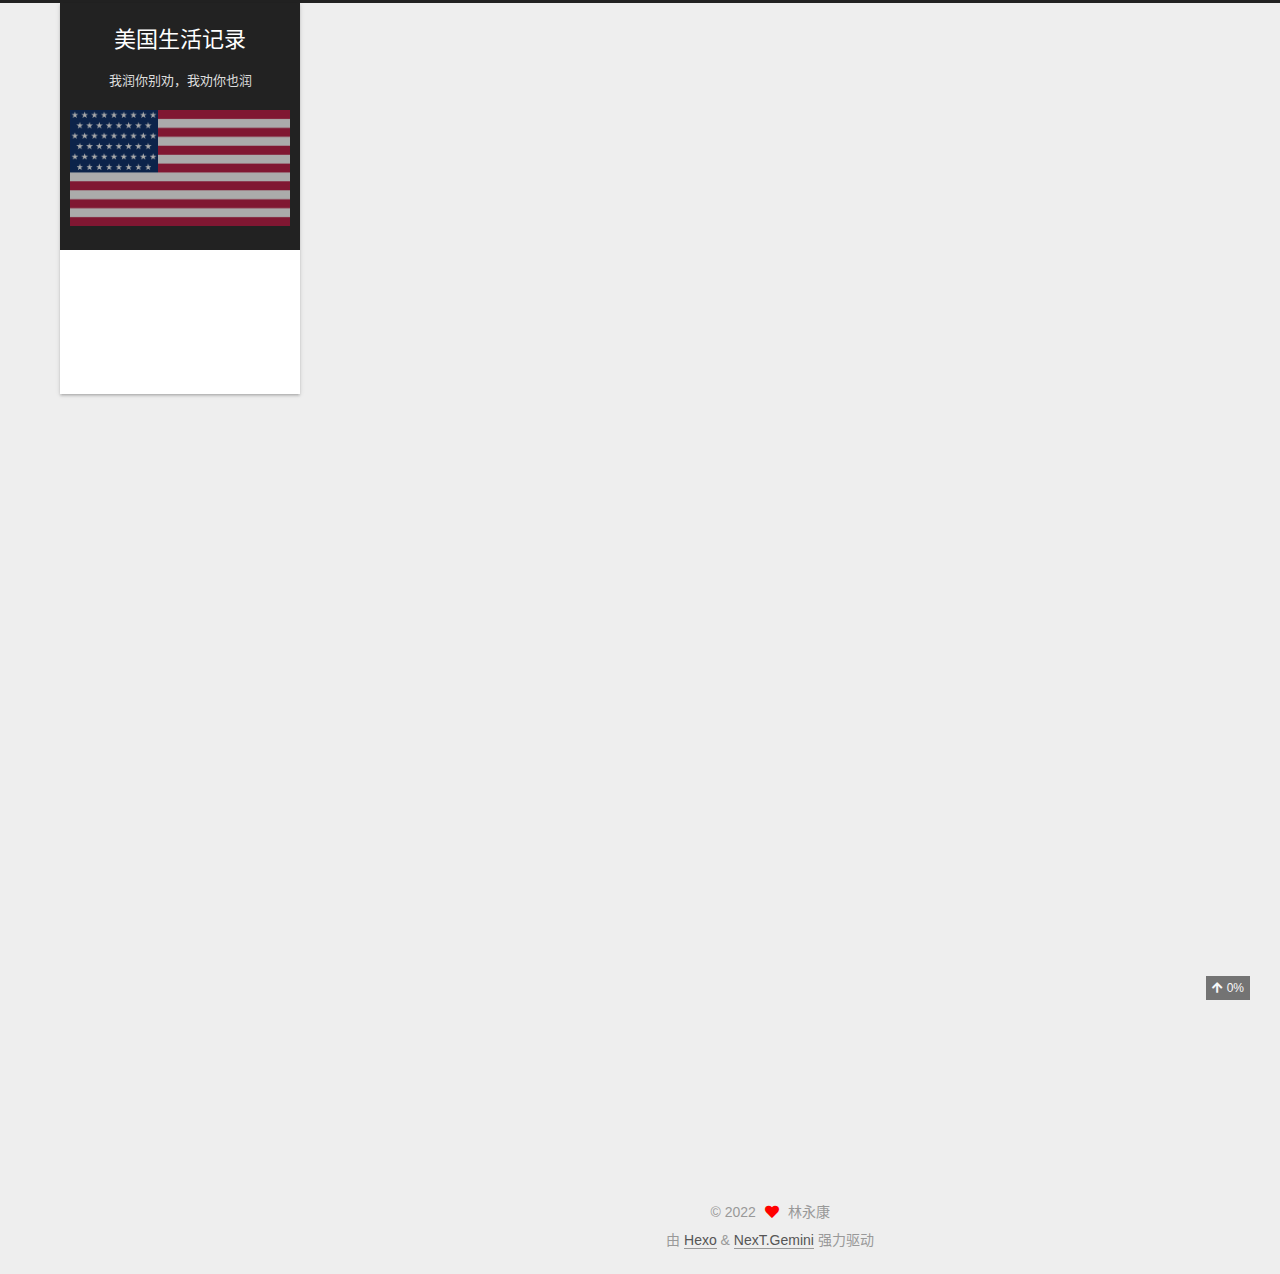
<file: 2022/10/05/hello-world/index.html>
<!DOCTYPE html>
<html lang="zh-CN">
<head>
  <meta charset="UTF-8">
<meta name="viewport" content="width=device-width, initial-scale=1, maximum-scale=2">
<meta name="theme-color" content="#222">
<meta name="generator" content="Hexo 6.3.0">
  <link rel="apple-touch-icon" sizes="180x180" href="/images/apple-touch-icon-next.png">
  <link rel="icon" type="image/png" sizes="32x32" href="/images/favicon-32x32-next.png">
  <link rel="icon" type="image/png" sizes="16x16" href="/images/favicon-16x16-next.png">
  <link rel="mask-icon" href="/images/logo.svg" color="#222">

<link rel="stylesheet" href="/css/main.css">


<link rel="stylesheet" href="/lib/font-awesome/css/all.min.css">

<script id="hexo-configurations">
    var NexT = window.NexT || {};
    var CONFIG = {"hostname":"frand789.github.io","root":"/","scheme":"Gemini","version":"7.8.0","exturl":false,"sidebar":{"position":"left","display":"always","padding":18,"offset":12,"onmobile":false},"copycode":{"enable":false,"show_result":false,"style":null},"back2top":{"enable":true,"sidebar":false,"scrollpercent":true},"bookmark":{"enable":false,"color":"#222","save":"auto"},"fancybox":false,"mediumzoom":false,"lazyload":false,"pangu":false,"comments":{"style":"tabs","active":null,"storage":true,"lazyload":false,"nav":null},"algolia":{"hits":{"per_page":10},"labels":{"input_placeholder":"Search for Posts","hits_empty":"We didn't find any results for the search: ${query}","hits_stats":"${hits} results found in ${time} ms"}},"localsearch":{"enable":false,"trigger":"auto","top_n_per_article":1,"unescape":false,"preload":false},"motion":{"enable":true,"async":false,"transition":{"post_block":"fadeIn","post_header":"slideDownIn","post_body":"slideDownIn","coll_header":"slideLeftIn","sidebar":"slideUpIn"}}};
  </script>

  <meta name="description" content="Welcome to Hexo! This is your very first post. Check documentation for more info. If you get any problems when using Hexo, you can find the answer in troubleshooting or you can ask me on GitHub. Quick">
<meta property="og:type" content="article">
<meta property="og:title" content="Hello World">
<meta property="og:url" content="https://frand789.github.io/2022/10/05/hello-world/index.html">
<meta property="og:site_name" content="美国生活记录">
<meta property="og:description" content="Welcome to Hexo! This is your very first post. Check documentation for more info. If you get any problems when using Hexo, you can find the answer in troubleshooting or you can ask me on GitHub. Quick">
<meta property="og:locale" content="zh_CN">
<meta property="article:published_time" content="2022-10-05T14:19:51.739Z">
<meta property="article:modified_time" content="2022-10-05T14:19:51.739Z">
<meta property="article:author" content="林永康">
<meta name="twitter:card" content="summary">

<link rel="canonical" href="https://frand789.github.io/2022/10/05/hello-world/">


<script id="page-configurations">
  // https://hexo.io/docs/variables.html
  CONFIG.page = {
    sidebar: "",
    isHome : false,
    isPost : true,
    lang   : 'zh-CN'
  };
</script>

  <title>Hello World | 美国生活记录</title>
  






  <noscript>
  <style>
  .use-motion .brand,
  .use-motion .menu-item,
  .sidebar-inner,
  .use-motion .post-block,
  .use-motion .pagination,
  .use-motion .comments,
  .use-motion .post-header,
  .use-motion .post-body,
  .use-motion .collection-header { opacity: initial; }

  .use-motion .site-title,
  .use-motion .site-subtitle {
    opacity: initial;
    top: initial;
  }

  .use-motion .logo-line-before i { left: initial; }
  .use-motion .logo-line-after i { right: initial; }
  </style>
</noscript>

</head>

<body itemscope itemtype="http://schema.org/WebPage">
  <div class="container use-motion">
    <div class="headband"></div>

    <header class="header" itemscope itemtype="http://schema.org/WPHeader">
      <div class="header-inner"><div class="site-brand-container">
  <div class="site-nav-toggle">
    <div class="toggle" aria-label="切换导航栏">
      <span class="toggle-line toggle-line-first"></span>
      <span class="toggle-line toggle-line-middle"></span>
      <span class="toggle-line toggle-line-last"></span>
    </div>
  </div>

  <div class="site-meta custom-logo">

    <a href="/" class="brand" rel="start">
      <span class="logo-line-before"><i></i></span>
      <h1 class="site-title">美国生活记录</h1>
      <span class="logo-line-after"><i></i></span>
    </a>
      <p class="site-subtitle" itemprop="description">我润你别劝，我劝你也润</p>
      <a>
        <img class="custom-logo-image" src="/uploads/logo.png" alt="美国生活记录">
      </a>
  </div>

  <div class="site-nav-right">
    <div class="toggle popup-trigger">
    </div>
  </div>
</div>




<nav class="site-nav">
  <ul id="menu" class="main-menu menu">
        <li class="menu-item menu-item-home">

    <a href="/" rel="section"><i class="fa fa-home fa-fw"></i>首页</a>

  </li>
        <li class="menu-item menu-item-tags">

    <a href="/tags/" rel="section"><i class="fa fa-tags fa-fw"></i>标签</a>

  </li>
        <li class="menu-item menu-item-archives">

    <a href="/archives/" rel="section"><i class="fa fa-archive fa-fw"></i>归档</a>

  </li>
  </ul>
</nav>




</div>
    </header>

    
  <div class="back-to-top">
    <i class="fa fa-arrow-up"></i>
    <span>0%</span>
  </div>


    <main class="main">
      <div class="main-inner">
        <div class="content-wrap">
          

          <div class="content post posts-expand">
            

    
  
  
  <article itemscope itemtype="http://schema.org/Article" class="post-block" lang="zh-CN">
    <link itemprop="mainEntityOfPage" href="https://frand789.github.io/2022/10/05/hello-world/">

    <span hidden itemprop="author" itemscope itemtype="http://schema.org/Person">
      <meta itemprop="image" content="/uploads/avatar.png">
      <meta itemprop="name" content="林永康">
      <meta itemprop="description" content="God bless America.">
    </span>

    <span hidden itemprop="publisher" itemscope itemtype="http://schema.org/Organization">
      <meta itemprop="name" content="美国生活记录">
    </span>
      <header class="post-header">
        <h1 class="post-title" itemprop="name headline">
          Hello World
        </h1>

        <div class="post-meta">
            <span class="post-meta-item">
              <span class="post-meta-item-icon">
                <i class="far fa-calendar"></i>
              </span>
              <span class="post-meta-item-text">发表于</span>

              <time title="创建时间：2022-10-05 22:19:51" itemprop="dateCreated datePublished" datetime="2022-10-05T22:19:51+08:00">2022-10-05</time>
            </span>

          

        </div>
      </header>

    
    
    
    <div class="post-body" itemprop="articleBody">

      
        <p>Welcome to <a target="_blank" rel="noopener" href="https://hexo.io/">Hexo</a>! This is your very first post. Check <a target="_blank" rel="noopener" href="https://hexo.io/docs/">documentation</a> for more info. If you get any problems when using Hexo, you can find the answer in <a target="_blank" rel="noopener" href="https://hexo.io/docs/troubleshooting.html">troubleshooting</a> or you can ask me on <a target="_blank" rel="noopener" href="https://github.com/hexojs/hexo/issues">GitHub</a>.</p>
<h2 id="Quick-Start"><a href="#Quick-Start" class="headerlink" title="Quick Start"></a>Quick Start</h2><h3 id="Create-a-new-post"><a href="#Create-a-new-post" class="headerlink" title="Create a new post"></a>Create a new post</h3><figure class="highlight bash"><table><tr><td class="gutter"><pre><span class="line">1</span><br></pre></td><td class="code"><pre><span class="line">$ hexo new <span class="string">&quot;My New Post&quot;</span></span><br></pre></td></tr></table></figure>

<p>More info: <a target="_blank" rel="noopener" href="https://hexo.io/docs/writing.html">Writing</a></p>
<h3 id="Run-server"><a href="#Run-server" class="headerlink" title="Run server"></a>Run server</h3><figure class="highlight bash"><table><tr><td class="gutter"><pre><span class="line">1</span><br></pre></td><td class="code"><pre><span class="line">$ hexo server</span><br></pre></td></tr></table></figure>

<p>More info: <a target="_blank" rel="noopener" href="https://hexo.io/docs/server.html">Server</a></p>
<h3 id="Generate-static-files"><a href="#Generate-static-files" class="headerlink" title="Generate static files"></a>Generate static files</h3><figure class="highlight bash"><table><tr><td class="gutter"><pre><span class="line">1</span><br></pre></td><td class="code"><pre><span class="line">$ hexo generate</span><br></pre></td></tr></table></figure>

<p>More info: <a target="_blank" rel="noopener" href="https://hexo.io/docs/generating.html">Generating</a></p>
<h3 id="Deploy-to-remote-sites"><a href="#Deploy-to-remote-sites" class="headerlink" title="Deploy to remote sites"></a>Deploy to remote sites</h3><figure class="highlight bash"><table><tr><td class="gutter"><pre><span class="line">1</span><br></pre></td><td class="code"><pre><span class="line">$ hexo deploy</span><br></pre></td></tr></table></figure>

<p>More info: <a target="_blank" rel="noopener" href="https://hexo.io/docs/one-command-deployment.html">Deployment</a></p>

    </div>

    
    
    
        <div class="reward-container">
  <div></div>
  <button onclick="var qr = document.getElementById('qr'); qr.style.display = (qr.style.display === 'none') ? 'block' : 'none';">
    打赏
  </button>
  <div id="qr" style="display: none;">
      
      <div style="display: inline-block;">
        <img src="/images/wechatpay.png" alt="林永康 微信支付">
        <p>微信支付</p>
      </div>
      
      <div style="display: inline-block;">
        <img src="/images/alipay.png" alt="林永康 支付宝">
        <p>支付宝</p>
      </div>

  </div>
</div>


      <footer class="post-footer">

        


        
      </footer>
    
  </article>
  
  
  



          </div>
          

<script>
  window.addEventListener('tabs:register', () => {
    let { activeClass } = CONFIG.comments;
    if (CONFIG.comments.storage) {
      activeClass = localStorage.getItem('comments_active') || activeClass;
    }
    if (activeClass) {
      let activeTab = document.querySelector(`a[href="#comment-${activeClass}"]`);
      if (activeTab) {
        activeTab.click();
      }
    }
  });
  if (CONFIG.comments.storage) {
    window.addEventListener('tabs:click', event => {
      if (!event.target.matches('.tabs-comment .tab-content .tab-pane')) return;
      let commentClass = event.target.classList[1];
      localStorage.setItem('comments_active', commentClass);
    });
  }
</script>

        </div>
          
  
  <div class="toggle sidebar-toggle">
    <span class="toggle-line toggle-line-first"></span>
    <span class="toggle-line toggle-line-middle"></span>
    <span class="toggle-line toggle-line-last"></span>
  </div>

  <aside class="sidebar">
    <div class="sidebar-inner">

      <ul class="sidebar-nav motion-element">
        <li class="sidebar-nav-toc">
          文章目录
        </li>
        <li class="sidebar-nav-overview">
          站点概览
        </li>
      </ul>

      <!--noindex-->
      <div class="post-toc-wrap sidebar-panel">
          <div class="post-toc motion-element"><ol class="nav"><li class="nav-item nav-level-2"><a class="nav-link" href="#Quick-Start"><span class="nav-number">1.</span> <span class="nav-text">Quick Start</span></a><ol class="nav-child"><li class="nav-item nav-level-3"><a class="nav-link" href="#Create-a-new-post"><span class="nav-number">1.1.</span> <span class="nav-text">Create a new post</span></a></li><li class="nav-item nav-level-3"><a class="nav-link" href="#Run-server"><span class="nav-number">1.2.</span> <span class="nav-text">Run server</span></a></li><li class="nav-item nav-level-3"><a class="nav-link" href="#Generate-static-files"><span class="nav-number">1.3.</span> <span class="nav-text">Generate static files</span></a></li><li class="nav-item nav-level-3"><a class="nav-link" href="#Deploy-to-remote-sites"><span class="nav-number">1.4.</span> <span class="nav-text">Deploy to remote sites</span></a></li></ol></li></ol></div>
      </div>
      <!--/noindex-->

      <div class="site-overview-wrap sidebar-panel">
        <div class="site-author motion-element" itemprop="author" itemscope itemtype="http://schema.org/Person">
    <img class="site-author-image" itemprop="image" alt="林永康"
      src="/uploads/avatar.png">
  <p class="site-author-name" itemprop="name">林永康</p>
  <div class="site-description" itemprop="description">God bless America.</div>
</div>
<div class="site-state-wrap motion-element">
  <nav class="site-state">
      <div class="site-state-item site-state-posts">
          <a href="/archives/">
        
          <span class="site-state-item-count">1</span>
          <span class="site-state-item-name">日志</span>
        </a>
      </div>
  </nav>
</div>



      </div>

    </div>
  </aside>
  <div id="sidebar-dimmer"></div>


      </div>
    </main>

    <footer class="footer">
      <div class="footer-inner">
        

        

<div class="copyright">
  
  &copy; 
  <span itemprop="copyrightYear">2022</span>
  <span class="with-love">
    <i class="fa fa-heart"></i>
  </span>
  <span class="author" itemprop="copyrightHolder">林永康</span>
</div>
  <div class="powered-by">由 <a href="https://hexo.io/" class="theme-link" rel="noopener" target="_blank">Hexo</a> & <a href="https://theme-next.org/" class="theme-link" rel="noopener" target="_blank">NexT.Gemini</a> 强力驱动
  </div>

        








      </div>
    </footer>
  </div>

  
  <script src="/lib/anime.min.js"></script>
  <script src="/lib/velocity/velocity.min.js"></script>
  <script src="/lib/velocity/velocity.ui.min.js"></script>

<script src="/js/utils.js"></script>

<script src="/js/motion.js"></script>


<script src="/js/schemes/pisces.js"></script>


<script src="/js/next-boot.js"></script>




  















  

  

</body>
</html>
</file>
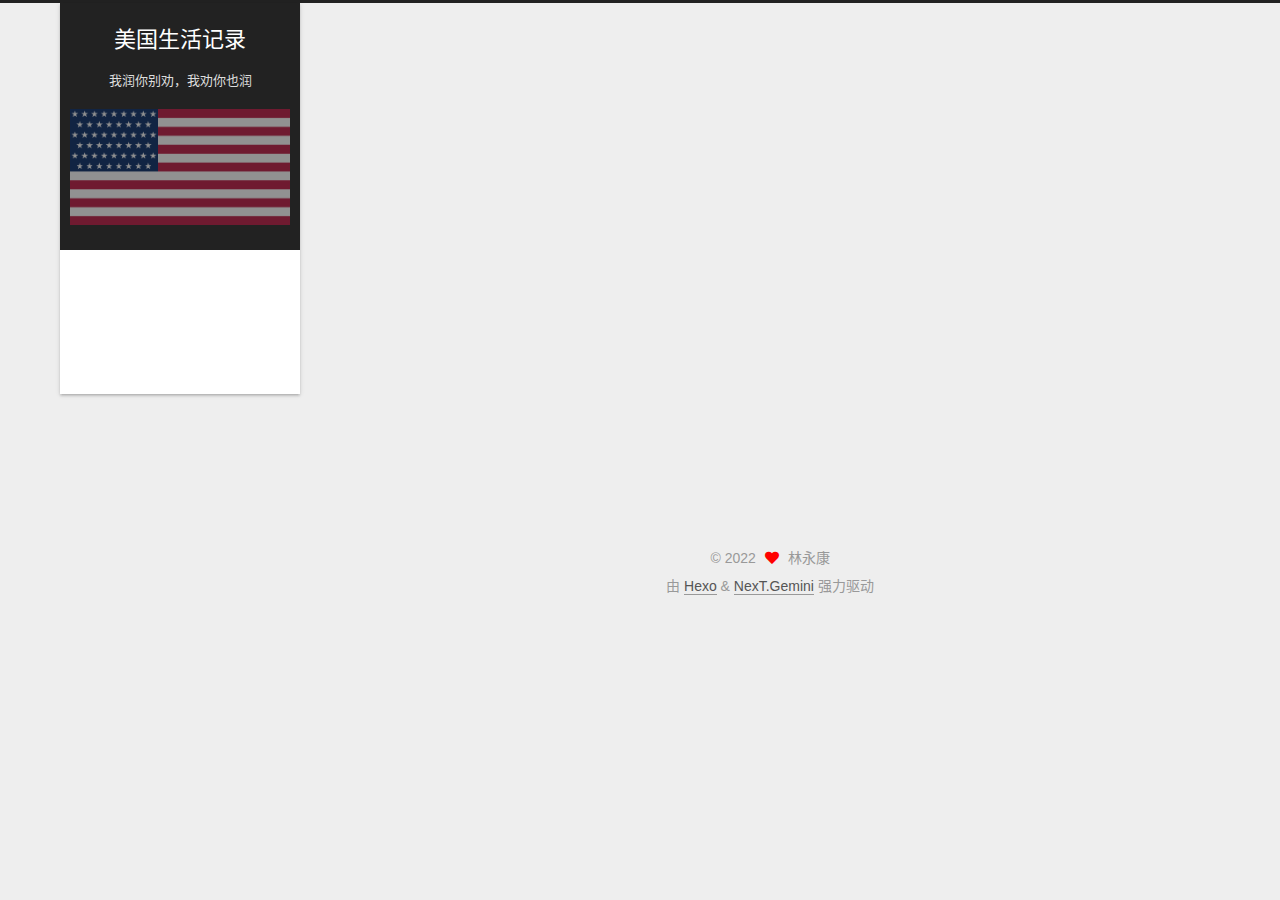
<file: 2022/10/08/page/index.html>
<!DOCTYPE html>
<html lang="zh-CN">
<head>
  <meta charset="UTF-8">
<meta name="viewport" content="width=device-width, initial-scale=1, maximum-scale=2">
<meta name="theme-color" content="#222">
<meta name="generator" content="Hexo 6.3.0">
  <link rel="apple-touch-icon" sizes="180x180" href="/images/apple-touch-icon-next.png">
  <link rel="icon" type="image/png" sizes="32x32" href="/images/favicon-32x32-next.png">
  <link rel="icon" type="image/png" sizes="16x16" href="/images/favicon-16x16-next.png">
  <link rel="mask-icon" href="/images/logo.svg" color="#222">

<link rel="stylesheet" href="/css/main.css">


<link rel="stylesheet" href="/lib/font-awesome/css/all.min.css">

<script id="hexo-configurations">
    var NexT = window.NexT || {};
    var CONFIG = {"hostname":"frand789.github.io","root":"/","scheme":"Gemini","version":"7.8.0","exturl":false,"sidebar":{"position":"left","display":"always","padding":18,"offset":12,"onmobile":false},"copycode":{"enable":false,"show_result":false,"style":null},"back2top":{"enable":true,"sidebar":false,"scrollpercent":true},"bookmark":{"enable":false,"color":"#222","save":"auto"},"fancybox":false,"mediumzoom":false,"lazyload":false,"pangu":false,"comments":{"style":"tabs","active":null,"storage":true,"lazyload":false,"nav":null},"algolia":{"hits":{"per_page":10},"labels":{"input_placeholder":"Search for Posts","hits_empty":"We didn't find any results for the search: ${query}","hits_stats":"${hits} results found in ${time} ms"}},"localsearch":{"enable":false,"trigger":"auto","top_n_per_article":1,"unescape":false,"preload":false},"motion":{"enable":true,"async":false,"transition":{"post_block":"fadeIn","post_header":"slideDownIn","post_body":"slideDownIn","coll_header":"slideLeftIn","sidebar":"slideUpIn"}}};
  </script>

  <meta name="description" content="欢迎大家来到我的个人博客，这里主要和大家分享一些赴美留学工作的经验和日常生活，希望大家喜欢。">
<meta property="og:type" content="article">
<meta property="og:title" content="第一篇博客">
<meta property="og:url" content="https://frand789.github.io/2022/10/08/page/index.html">
<meta property="og:site_name" content="美国生活记录">
<meta property="og:description" content="欢迎大家来到我的个人博客，这里主要和大家分享一些赴美留学工作的经验和日常生活，希望大家喜欢。">
<meta property="og:locale" content="zh_CN">
<meta property="article:published_time" content="2022-10-08T14:19:59.000Z">
<meta property="article:modified_time" content="2022-10-08T14:41:29.747Z">
<meta property="article:author" content="林永康">
<meta name="twitter:card" content="summary">

<link rel="canonical" href="https://frand789.github.io/2022/10/08/page/">


<script id="page-configurations">
  // https://hexo.io/docs/variables.html
  CONFIG.page = {
    sidebar: "",
    isHome : false,
    isPost : true,
    lang   : 'zh-CN'
  };
</script>

  <title>第一篇博客 | 美国生活记录</title>
  






  <noscript>
  <style>
  .use-motion .brand,
  .use-motion .menu-item,
  .sidebar-inner,
  .use-motion .post-block,
  .use-motion .pagination,
  .use-motion .comments,
  .use-motion .post-header,
  .use-motion .post-body,
  .use-motion .collection-header { opacity: initial; }

  .use-motion .site-title,
  .use-motion .site-subtitle {
    opacity: initial;
    top: initial;
  }

  .use-motion .logo-line-before i { left: initial; }
  .use-motion .logo-line-after i { right: initial; }
  </style>
</noscript>

</head>

<body itemscope itemtype="http://schema.org/WebPage">
  <div class="container use-motion">
    <div class="headband"></div>

    <header class="header" itemscope itemtype="http://schema.org/WPHeader">
      <div class="header-inner"><div class="site-brand-container">
  <div class="site-nav-toggle">
    <div class="toggle" aria-label="切换导航栏">
      <span class="toggle-line toggle-line-first"></span>
      <span class="toggle-line toggle-line-middle"></span>
      <span class="toggle-line toggle-line-last"></span>
    </div>
  </div>

  <div class="site-meta custom-logo">

    <a href="/" class="brand" rel="start">
      <span class="logo-line-before"><i></i></span>
      <h1 class="site-title">美国生活记录</h1>
      <span class="logo-line-after"><i></i></span>
    </a>
      <p class="site-subtitle" itemprop="description">我润你别劝，我劝你也润</p>
      <a>
        <img class="custom-logo-image" src="/uploads/logo.png" alt="美国生活记录">
      </a>
  </div>

  <div class="site-nav-right">
    <div class="toggle popup-trigger">
    </div>
  </div>
</div>




<nav class="site-nav">
  <ul id="menu" class="main-menu menu">
        <li class="menu-item menu-item-home">

    <a href="/" rel="section"><i class="fa fa-home fa-fw"></i>首页</a>

  </li>
        <li class="menu-item menu-item-tags">

    <a href="/tags/" rel="section"><i class="fa fa-tags fa-fw"></i>标签</a>

  </li>
        <li class="menu-item menu-item-archives">

    <a href="/archives/" rel="section"><i class="fa fa-archive fa-fw"></i>归档</a>

  </li>
  </ul>
</nav>




</div>
    </header>

    
  <div class="back-to-top">
    <i class="fa fa-arrow-up"></i>
    <span>0%</span>
  </div>


    <main class="main">
      <div class="main-inner">
        <div class="content-wrap">
          

          <div class="content post posts-expand">
            

    
  
  
  <article itemscope itemtype="http://schema.org/Article" class="post-block" lang="zh-CN">
    <link itemprop="mainEntityOfPage" href="https://frand789.github.io/2022/10/08/page/">

    <span hidden itemprop="author" itemscope itemtype="http://schema.org/Person">
      <meta itemprop="image" content="/uploads/avatar.png">
      <meta itemprop="name" content="林永康">
      <meta itemprop="description" content="God bless America.">
    </span>

    <span hidden itemprop="publisher" itemscope itemtype="http://schema.org/Organization">
      <meta itemprop="name" content="美国生活记录">
    </span>
      <header class="post-header">
        <h1 class="post-title" itemprop="name headline">
          第一篇博客
        </h1>

        <div class="post-meta">
            <span class="post-meta-item">
              <span class="post-meta-item-icon">
                <i class="far fa-calendar"></i>
              </span>
              <span class="post-meta-item-text">发表于</span>
              

              <time title="创建时间：2022-10-08 22:19:59 / 修改时间：22:41:29" itemprop="dateCreated datePublished" datetime="2022-10-08T22:19:59+08:00">2022-10-08</time>
            </span>

          

        </div>
      </header>

    
    
    
    <div class="post-body" itemprop="articleBody">

      
        <p>欢迎大家来到我的个人博客，这里主要和大家分享一些赴美留学工作的经验和日常生活，希望大家喜欢。</p>
<h1 id=""><a href="#" class="headerlink" title=""></a></h1>
    </div>

    
    
    
        <div class="reward-container">
  <div></div>
  <button onclick="var qr = document.getElementById('qr'); qr.style.display = (qr.style.display === 'none') ? 'block' : 'none';">
    打赏
  </button>
  <div id="qr" style="display: none;">
      
      <div style="display: inline-block;">
        <img src="/images/wechatpay.png" alt="林永康 微信支付">
        <p>微信支付</p>
      </div>
      
      <div style="display: inline-block;">
        <img src="/images/alipay.png" alt="林永康 支付宝">
        <p>支付宝</p>
      </div>

  </div>
</div>


      <footer class="post-footer">

        


        
    <div class="post-nav">
      <div class="post-nav-item"></div>
      <div class="post-nav-item">
    <a href="/2022/10/08/page2/" rel="next" title="移民指南NO.1">
      移民指南NO.1 <i class="fa fa-chevron-right"></i>
    </a></div>
    </div>
      </footer>
    
  </article>
  
  
  



          </div>
          

<script>
  window.addEventListener('tabs:register', () => {
    let { activeClass } = CONFIG.comments;
    if (CONFIG.comments.storage) {
      activeClass = localStorage.getItem('comments_active') || activeClass;
    }
    if (activeClass) {
      let activeTab = document.querySelector(`a[href="#comment-${activeClass}"]`);
      if (activeTab) {
        activeTab.click();
      }
    }
  });
  if (CONFIG.comments.storage) {
    window.addEventListener('tabs:click', event => {
      if (!event.target.matches('.tabs-comment .tab-content .tab-pane')) return;
      let commentClass = event.target.classList[1];
      localStorage.setItem('comments_active', commentClass);
    });
  }
</script>

        </div>
          
  
  <div class="toggle sidebar-toggle">
    <span class="toggle-line toggle-line-first"></span>
    <span class="toggle-line toggle-line-middle"></span>
    <span class="toggle-line toggle-line-last"></span>
  </div>

  <aside class="sidebar">
    <div class="sidebar-inner">

      <ul class="sidebar-nav motion-element">
        <li class="sidebar-nav-toc">
          文章目录
        </li>
        <li class="sidebar-nav-overview">
          站点概览
        </li>
      </ul>

      <!--noindex-->
      <div class="post-toc-wrap sidebar-panel">
          <div class="post-toc motion-element"><ol class="nav"><li class="nav-item nav-level-1"><a class="nav-link"><span class="nav-number">1.</span> <span class="nav-text"></span></a></li></ol></div>
      </div>
      <!--/noindex-->

      <div class="site-overview-wrap sidebar-panel">
        <div class="site-author motion-element" itemprop="author" itemscope itemtype="http://schema.org/Person">
    <img class="site-author-image" itemprop="image" alt="林永康"
      src="/uploads/avatar.png">
  <p class="site-author-name" itemprop="name">林永康</p>
  <div class="site-description" itemprop="description">God bless America.</div>
</div>
<div class="site-state-wrap motion-element">
  <nav class="site-state">
      <div class="site-state-item site-state-posts">
          <a href="/archives/">
        
          <span class="site-state-item-count">2</span>
          <span class="site-state-item-name">文章</span>
        </a>
      </div>
  </nav>
</div>



      </div>

    </div>
  </aside>
  <div id="sidebar-dimmer"></div>


      </div>
    </main>

    <footer class="footer">
      <div class="footer-inner">
        

        

<div class="copyright">
  
  &copy; 
  <span itemprop="copyrightYear">2022</span>
  <span class="with-love">
    <i class="fa fa-heart"></i>
  </span>
  <span class="author" itemprop="copyrightHolder">林永康</span>
</div>
  <div class="powered-by">由 <a href="https://hexo.io/" class="theme-link" rel="noopener" target="_blank">Hexo</a> & <a href="https://theme-next.org/" class="theme-link" rel="noopener" target="_blank">NexT.Gemini</a> 强力驱动
  </div>

        








      </div>
    </footer>
  </div>

  
  <script src="/lib/anime.min.js"></script>
  <script src="/lib/velocity/velocity.min.js"></script>
  <script src="/lib/velocity/velocity.ui.min.js"></script>

<script src="/js/utils.js"></script>

<script src="/js/motion.js"></script>


<script src="/js/schemes/pisces.js"></script>


<script src="/js/next-boot.js"></script>




  















  

  

</body>
</html>
</file>
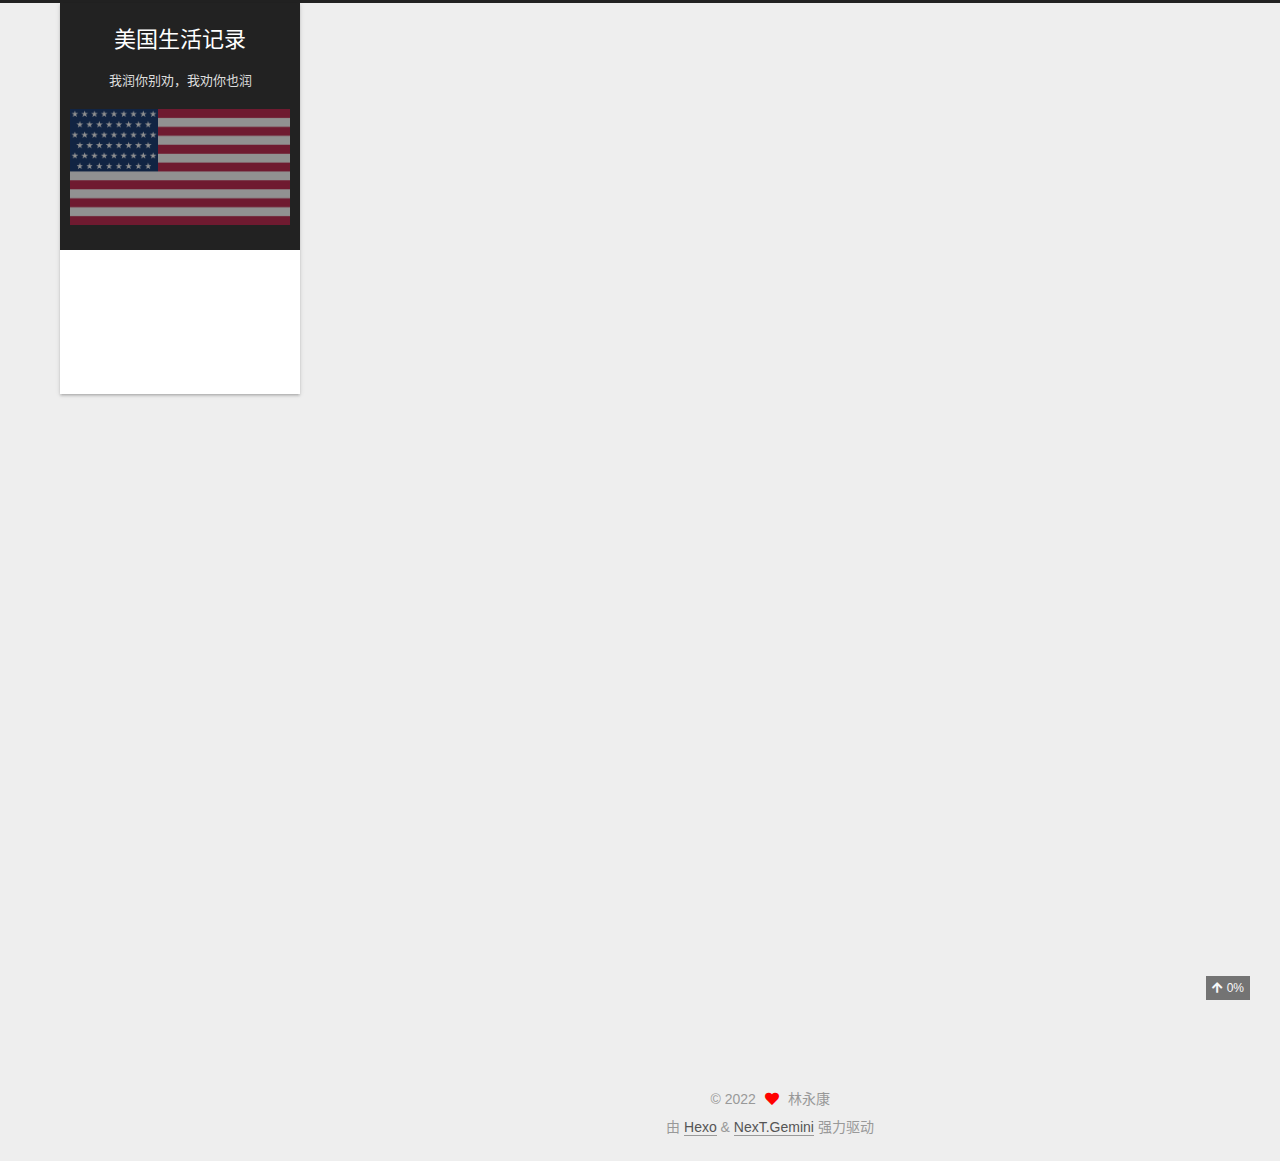
<file: 2022/10/08/page2/index.html>
<!DOCTYPE html>
<html lang="zh-CN">
<head>
  <meta charset="UTF-8">
<meta name="viewport" content="width=device-width, initial-scale=1, maximum-scale=2">
<meta name="theme-color" content="#222">
<meta name="generator" content="Hexo 6.3.0">
  <link rel="apple-touch-icon" sizes="180x180" href="/images/apple-touch-icon-next.png">
  <link rel="icon" type="image/png" sizes="32x32" href="/images/favicon-32x32-next.png">
  <link rel="icon" type="image/png" sizes="16x16" href="/images/favicon-16x16-next.png">
  <link rel="mask-icon" href="/images/logo.svg" color="#222">

<link rel="stylesheet" href="/css/main.css">


<link rel="stylesheet" href="/lib/font-awesome/css/all.min.css">

<script id="hexo-configurations">
    var NexT = window.NexT || {};
    var CONFIG = {"hostname":"frand789.github.io","root":"/","scheme":"Gemini","version":"7.8.0","exturl":false,"sidebar":{"position":"left","display":"always","padding":18,"offset":12,"onmobile":false},"copycode":{"enable":false,"show_result":false,"style":null},"back2top":{"enable":true,"sidebar":false,"scrollpercent":true},"bookmark":{"enable":false,"color":"#222","save":"auto"},"fancybox":false,"mediumzoom":false,"lazyload":false,"pangu":false,"comments":{"style":"tabs","active":null,"storage":true,"lazyload":false,"nav":null},"algolia":{"hits":{"per_page":10},"labels":{"input_placeholder":"Search for Posts","hits_empty":"We didn't find any results for the search: ${query}","hits_stats":"${hits} results found in ${time} ms"}},"localsearch":{"enable":false,"trigger":"auto","top_n_per_article":1,"unescape":false,"preload":false},"motion":{"enable":true,"async":false,"transition":{"post_block":"fadeIn","post_header":"slideDownIn","post_body":"slideDownIn","coll_header":"slideLeftIn","sidebar":"slideUpIn"}}};
  </script>

  <meta name="description" content="三种能让你当场在美国工作的途径国际学生实习签证找允许day 1 cpt的学校，开学第一天拿cpt，拿EAD卡可以直接到任何公司工作。day 1 cpt就是国际学生的实习签证，一般可以连续用一年。有的水校课程非常水，且允许你读day 1 cpt，学费一年几千刀——你大可以大胆申请，申请后第一天直接拿到合法cpt，开始工作，代价是你需要兼顾x学分的水课，每周抽出一点时间去完成。 申请ZZ庇护这个就不说">
<meta property="og:type" content="article">
<meta property="og:title" content="移民指南NO.1">
<meta property="og:url" content="https://frand789.github.io/2022/10/08/page2/index.html">
<meta property="og:site_name" content="美国生活记录">
<meta property="og:description" content="三种能让你当场在美国工作的途径国际学生实习签证找允许day 1 cpt的学校，开学第一天拿cpt，拿EAD卡可以直接到任何公司工作。day 1 cpt就是国际学生的实习签证，一般可以连续用一年。有的水校课程非常水，且允许你读day 1 cpt，学费一年几千刀——你大可以大胆申请，申请后第一天直接拿到合法cpt，开始工作，代价是你需要兼顾x学分的水课，每周抽出一点时间去完成。 申请ZZ庇护这个就不说">
<meta property="og:locale" content="zh_CN">
<meta property="article:published_time" content="2022-10-08T14:42:17.000Z">
<meta property="article:modified_time" content="2022-10-08T15:00:16.673Z">
<meta property="article:author" content="林永康">
<meta name="twitter:card" content="summary">

<link rel="canonical" href="https://frand789.github.io/2022/10/08/page2/">


<script id="page-configurations">
  // https://hexo.io/docs/variables.html
  CONFIG.page = {
    sidebar: "",
    isHome : false,
    isPost : true,
    lang   : 'zh-CN'
  };
</script>

  <title>移民指南NO.1 | 美国生活记录</title>
  






  <noscript>
  <style>
  .use-motion .brand,
  .use-motion .menu-item,
  .sidebar-inner,
  .use-motion .post-block,
  .use-motion .pagination,
  .use-motion .comments,
  .use-motion .post-header,
  .use-motion .post-body,
  .use-motion .collection-header { opacity: initial; }

  .use-motion .site-title,
  .use-motion .site-subtitle {
    opacity: initial;
    top: initial;
  }

  .use-motion .logo-line-before i { left: initial; }
  .use-motion .logo-line-after i { right: initial; }
  </style>
</noscript>

</head>

<body itemscope itemtype="http://schema.org/WebPage">
  <div class="container use-motion">
    <div class="headband"></div>

    <header class="header" itemscope itemtype="http://schema.org/WPHeader">
      <div class="header-inner"><div class="site-brand-container">
  <div class="site-nav-toggle">
    <div class="toggle" aria-label="切换导航栏">
      <span class="toggle-line toggle-line-first"></span>
      <span class="toggle-line toggle-line-middle"></span>
      <span class="toggle-line toggle-line-last"></span>
    </div>
  </div>

  <div class="site-meta custom-logo">

    <a href="/" class="brand" rel="start">
      <span class="logo-line-before"><i></i></span>
      <h1 class="site-title">美国生活记录</h1>
      <span class="logo-line-after"><i></i></span>
    </a>
      <p class="site-subtitle" itemprop="description">我润你别劝，我劝你也润</p>
      <a>
        <img class="custom-logo-image" src="/uploads/logo.png" alt="美国生活记录">
      </a>
  </div>

  <div class="site-nav-right">
    <div class="toggle popup-trigger">
    </div>
  </div>
</div>




<nav class="site-nav">
  <ul id="menu" class="main-menu menu">
        <li class="menu-item menu-item-home">

    <a href="/" rel="section"><i class="fa fa-home fa-fw"></i>首页</a>

  </li>
        <li class="menu-item menu-item-tags">

    <a href="/tags/" rel="section"><i class="fa fa-tags fa-fw"></i>标签</a>

  </li>
        <li class="menu-item menu-item-archives">

    <a href="/archives/" rel="section"><i class="fa fa-archive fa-fw"></i>归档</a>

  </li>
  </ul>
</nav>




</div>
    </header>

    
  <div class="back-to-top">
    <i class="fa fa-arrow-up"></i>
    <span>0%</span>
  </div>


    <main class="main">
      <div class="main-inner">
        <div class="content-wrap">
          

          <div class="content post posts-expand">
            

    
  
  
  <article itemscope itemtype="http://schema.org/Article" class="post-block" lang="zh-CN">
    <link itemprop="mainEntityOfPage" href="https://frand789.github.io/2022/10/08/page2/">

    <span hidden itemprop="author" itemscope itemtype="http://schema.org/Person">
      <meta itemprop="image" content="/uploads/avatar.png">
      <meta itemprop="name" content="林永康">
      <meta itemprop="description" content="God bless America.">
    </span>

    <span hidden itemprop="publisher" itemscope itemtype="http://schema.org/Organization">
      <meta itemprop="name" content="美国生活记录">
    </span>
      <header class="post-header">
        <h1 class="post-title" itemprop="name headline">
          移民指南NO.1
        </h1>

        <div class="post-meta">
            <span class="post-meta-item">
              <span class="post-meta-item-icon">
                <i class="far fa-calendar"></i>
              </span>
              <span class="post-meta-item-text">发表于</span>
              

              <time title="创建时间：2022-10-08 22:42:17 / 修改时间：23:00:16" itemprop="dateCreated datePublished" datetime="2022-10-08T22:42:17+08:00">2022-10-08</time>
            </span>

          

        </div>
      </header>

    
    
    
    <div class="post-body" itemprop="articleBody">

      
        <h1 id="三种能让你当场在美国工作的途径"><a href="#三种能让你当场在美国工作的途径" class="headerlink" title="三种能让你当场在美国工作的途径"></a>三种能让你当场在美国工作的途径</h1><h2 id="国际学生实习签证"><a href="#国际学生实习签证" class="headerlink" title="国际学生实习签证"></a>国际学生实习签证</h2><p>找允许day 1 cpt的学校，开学第一天拿cpt，拿EAD卡可以直接到任何公司工作。day 1 cpt就是国际学生的实习签证，一般可以连续用一年。有的水校课程非常水，且允许你读day 1 cpt，学费一年几千刀——你大可以大胆申请，申请后第一天直接拿到合法cpt，开始工作，代价是你需要兼顾x学分的水课，每周抽出一点时间去完成。</p>
<h2 id="申请ZZ庇护"><a href="#申请ZZ庇护" class="headerlink" title="申请ZZ庇护"></a>申请ZZ庇护</h2><p>这个就不说了，原因懂的都懂。</p>
<h2 id="找ICC抽H1b"><a href="#找ICC抽H1b" class="headerlink" title="找ICC抽H1b"></a>找ICC抽H1b</h2><p>墙内找ICC狂抽H1b，抽到干一年后跳槽transfer。很多人是直接从中国大陆找到ICC，只要帮你file H1b后抽中了， 这个H1b可以让你零成本无限跳槽，只需要把h1b成功transfer到其他公司即可。  一旦抽中后，你就可以直接从中国大陆买机票到ICC工作，同时找其他大厂面试跳槽。  代价是，可能有的ICC要求你工作至少12或者24个月，否则要交违约金。</p>
<p>花有重开日，人无再少年。人生只有一次，祝大家都能润到自己想去的地方，做自己喜欢的工作，过上幸福而又快乐的生活。</p>

    </div>

    
    
    
        <div class="reward-container">
  <div></div>
  <button onclick="var qr = document.getElementById('qr'); qr.style.display = (qr.style.display === 'none') ? 'block' : 'none';">
    打赏
  </button>
  <div id="qr" style="display: none;">
      
      <div style="display: inline-block;">
        <img src="/images/wechatpay.png" alt="林永康 微信支付">
        <p>微信支付</p>
      </div>
      
      <div style="display: inline-block;">
        <img src="/images/alipay.png" alt="林永康 支付宝">
        <p>支付宝</p>
      </div>

  </div>
</div>


      <footer class="post-footer">

        


        
    <div class="post-nav">
      <div class="post-nav-item">
    <a href="/2022/10/08/page/" rel="prev" title="第一篇博客">
      <i class="fa fa-chevron-left"></i> 第一篇博客
    </a></div>
      <div class="post-nav-item"></div>
    </div>
      </footer>
    
  </article>
  
  
  



          </div>
          

<script>
  window.addEventListener('tabs:register', () => {
    let { activeClass } = CONFIG.comments;
    if (CONFIG.comments.storage) {
      activeClass = localStorage.getItem('comments_active') || activeClass;
    }
    if (activeClass) {
      let activeTab = document.querySelector(`a[href="#comment-${activeClass}"]`);
      if (activeTab) {
        activeTab.click();
      }
    }
  });
  if (CONFIG.comments.storage) {
    window.addEventListener('tabs:click', event => {
      if (!event.target.matches('.tabs-comment .tab-content .tab-pane')) return;
      let commentClass = event.target.classList[1];
      localStorage.setItem('comments_active', commentClass);
    });
  }
</script>

        </div>
          
  
  <div class="toggle sidebar-toggle">
    <span class="toggle-line toggle-line-first"></span>
    <span class="toggle-line toggle-line-middle"></span>
    <span class="toggle-line toggle-line-last"></span>
  </div>

  <aside class="sidebar">
    <div class="sidebar-inner">

      <ul class="sidebar-nav motion-element">
        <li class="sidebar-nav-toc">
          文章目录
        </li>
        <li class="sidebar-nav-overview">
          站点概览
        </li>
      </ul>

      <!--noindex-->
      <div class="post-toc-wrap sidebar-panel">
          <div class="post-toc motion-element"><ol class="nav"><li class="nav-item nav-level-1"><a class="nav-link" href="#%E4%B8%89%E7%A7%8D%E8%83%BD%E8%AE%A9%E4%BD%A0%E5%BD%93%E5%9C%BA%E5%9C%A8%E7%BE%8E%E5%9B%BD%E5%B7%A5%E4%BD%9C%E7%9A%84%E9%80%94%E5%BE%84"><span class="nav-number">1.</span> <span class="nav-text">三种能让你当场在美国工作的途径</span></a><ol class="nav-child"><li class="nav-item nav-level-2"><a class="nav-link" href="#%E5%9B%BD%E9%99%85%E5%AD%A6%E7%94%9F%E5%AE%9E%E4%B9%A0%E7%AD%BE%E8%AF%81"><span class="nav-number">1.1.</span> <span class="nav-text">国际学生实习签证</span></a></li><li class="nav-item nav-level-2"><a class="nav-link" href="#%E7%94%B3%E8%AF%B7ZZ%E5%BA%87%E6%8A%A4"><span class="nav-number">1.2.</span> <span class="nav-text">申请ZZ庇护</span></a></li><li class="nav-item nav-level-2"><a class="nav-link" href="#%E6%89%BEICC%E6%8A%BDH1b"><span class="nav-number">1.3.</span> <span class="nav-text">找ICC抽H1b</span></a></li></ol></li></ol></div>
      </div>
      <!--/noindex-->

      <div class="site-overview-wrap sidebar-panel">
        <div class="site-author motion-element" itemprop="author" itemscope itemtype="http://schema.org/Person">
    <img class="site-author-image" itemprop="image" alt="林永康"
      src="/uploads/avatar.png">
  <p class="site-author-name" itemprop="name">林永康</p>
  <div class="site-description" itemprop="description">God bless America.</div>
</div>
<div class="site-state-wrap motion-element">
  <nav class="site-state">
      <div class="site-state-item site-state-posts">
          <a href="/archives/">
        
          <span class="site-state-item-count">2</span>
          <span class="site-state-item-name">文章</span>
        </a>
      </div>
  </nav>
</div>



      </div>

    </div>
  </aside>
  <div id="sidebar-dimmer"></div>


      </div>
    </main>

    <footer class="footer">
      <div class="footer-inner">
        

        

<div class="copyright">
  
  &copy; 
  <span itemprop="copyrightYear">2022</span>
  <span class="with-love">
    <i class="fa fa-heart"></i>
  </span>
  <span class="author" itemprop="copyrightHolder">林永康</span>
</div>
  <div class="powered-by">由 <a href="https://hexo.io/" class="theme-link" rel="noopener" target="_blank">Hexo</a> & <a href="https://theme-next.org/" class="theme-link" rel="noopener" target="_blank">NexT.Gemini</a> 强力驱动
  </div>

        








      </div>
    </footer>
  </div>

  
  <script src="/lib/anime.min.js"></script>
  <script src="/lib/velocity/velocity.min.js"></script>
  <script src="/lib/velocity/velocity.ui.min.js"></script>

<script src="/js/utils.js"></script>

<script src="/js/motion.js"></script>


<script src="/js/schemes/pisces.js"></script>


<script src="/js/next-boot.js"></script>




  















  

  

</body>
</html>
</file>
<file: css/main.css>
:root {
  --body-bg-color: #eee;
  --content-bg-color: #fff;
  --card-bg-color: #f5f5f5;
  --text-color: #555;
  --blockquote-color: #666;
  --link-color: #555;
  --link-hover-color: #222;
  --brand-color: #fff;
  --brand-hover-color: #fff;
  --table-row-odd-bg-color: #f9f9f9;
  --table-row-hover-bg-color: #f5f5f5;
  --menu-item-bg-color: #f5f5f5;
  --btn-default-bg: #fff;
  --btn-default-color: #555;
  --btn-default-border-color: #555;
  --btn-default-hover-bg: #222;
  --btn-default-hover-color: #fff;
  --btn-default-hover-border-color: #222;
}
html {
  line-height: 1.15; /* 1 */
  -webkit-text-size-adjust: 100%; /* 2 */
}
body {
  margin: 0;
}
main {
  display: block;
}
h1 {
  font-size: 2em;
  margin: 0.67em 0;
}
hr {
  box-sizing: content-box; /* 1 */
  height: 0; /* 1 */
  overflow: visible; /* 2 */
}
pre {
  font-family: monospace, monospace; /* 1 */
  font-size: 1em; /* 2 */
}
a {
  background: transparent;
}
abbr[title] {
  border-bottom: none; /* 1 */
  text-decoration: underline; /* 2 */
  text-decoration: underline dotted; /* 2 */
}
b,
strong {
  font-weight: bolder;
}
code,
kbd,
samp {
  font-family: monospace, monospace; /* 1 */
  font-size: 1em; /* 2 */
}
small {
  font-size: 80%;
}
sub,
sup {
  font-size: 75%;
  line-height: 0;
  position: relative;
  vertical-align: baseline;
}
sub {
  bottom: -0.25em;
}
sup {
  top: -0.5em;
}
img {
  border-style: none;
}
button,
input,
optgroup,
select,
textarea {
  font-family: inherit; /* 1 */
  font-size: 100%; /* 1 */
  line-height: 1.15; /* 1 */
  margin: 0; /* 2 */
}
button,
input {
/* 1 */
  overflow: visible;
}
button,
select {
/* 1 */
  text-transform: none;
}
button,
[type='button'],
[type='reset'],
[type='submit'] {
  -webkit-appearance: button;
}
button::-moz-focus-inner,
[type='button']::-moz-focus-inner,
[type='reset']::-moz-focus-inner,
[type='submit']::-moz-focus-inner {
  border-style: none;
  padding: 0;
}
button:-moz-focusring,
[type='button']:-moz-focusring,
[type='reset']:-moz-focusring,
[type='submit']:-moz-focusring {
  outline: 1px dotted ButtonText;
}
fieldset {
  padding: 0.35em 0.75em 0.625em;
}
legend {
  box-sizing: border-box; /* 1 */
  color: inherit; /* 2 */
  display: table; /* 1 */
  max-width: 100%; /* 1 */
  padding: 0; /* 3 */
  white-space: normal; /* 1 */
}
progress {
  vertical-align: baseline;
}
textarea {
  overflow: auto;
}
[type='checkbox'],
[type='radio'] {
  box-sizing: border-box; /* 1 */
  padding: 0; /* 2 */
}
[type='number']::-webkit-inner-spin-button,
[type='number']::-webkit-outer-spin-button {
  height: auto;
}
[type='search'] {
  outline-offset: -2px; /* 2 */
  -webkit-appearance: textfield; /* 1 */
}
[type='search']::-webkit-search-decoration {
  -webkit-appearance: none;
}
::-webkit-file-upload-button {
  font: inherit; /* 2 */
  -webkit-appearance: button; /* 1 */
}
details {
  display: block;
}
summary {
  display: list-item;
}
template {
  display: none;
}
[hidden] {
  display: none;
}
::selection {
  background: #262a30;
  color: #eee;
}
html,
body {
  height: 100%;
}
body {
  background: var(--body-bg-color);
  color: var(--text-color);
  font-family: 'Lato', "PingFang SC", "Microsoft YaHei", sans-serif;
  font-size: 1em;
  line-height: 2;
}
@media (max-width: 991px) {
  body {
    padding-left: 0 !important;
    padding-right: 0 !important;
  }
}
h1,
h2,
h3,
h4,
h5,
h6 {
  font-family: 'Lato', "PingFang SC", "Microsoft YaHei", sans-serif;
  font-weight: bold;
  line-height: 1.5;
  margin: 20px 0 15px;
}
h1 {
  font-size: 1.5em;
}
h2 {
  font-size: 1.375em;
}
h3 {
  font-size: 1.25em;
}
h4 {
  font-size: 1.125em;
}
h5 {
  font-size: 1em;
}
h6 {
  font-size: 0.875em;
}
p {
  margin: 0 0 20px 0;
}
a,
span.exturl {
  border-bottom: 1px solid #999;
  color: var(--link-color);
  outline: 0;
  text-decoration: none;
  overflow-wrap: break-word;
  word-wrap: break-word;
  cursor: pointer;
}
a:hover,
span.exturl:hover {
  border-bottom-color: var(--link-hover-color);
  color: var(--link-hover-color);
}
iframe,
img,
video {
  display: block;
  margin-left: auto;
  margin-right: auto;
  max-width: 100%;
}
hr {
  background-image: repeating-linear-gradient(-45deg, #ddd, #ddd 4px, transparent 4px, transparent 8px);
  border: 0;
  height: 3px;
  margin: 40px 0;
}
blockquote {
  border-left: 4px solid #ddd;
  color: var(--blockquote-color);
  margin: 0;
  padding: 0 15px;
}
blockquote cite::before {
  content: '-';
  padding: 0 5px;
}
dt {
  font-weight: bold;
}
dd {
  margin: 0;
  padding: 0;
}
kbd {
  background-color: #f5f5f5;
  background-image: linear-gradient(#eee, #fff, #eee);
  border: 1px solid #ccc;
  border-radius: 0.2em;
  box-shadow: 0.1em 0.1em 0.2em rgba(0,0,0,0.1);
  color: #555;
  font-family: inherit;
  padding: 0.1em 0.3em;
  white-space: nowrap;
}
.table-container {
  overflow: auto;
}
table {
  border-collapse: collapse;
  border-spacing: 0;
  font-size: 0.875em;
  margin: 0 0 20px 0;
  width: 100%;
}
tbody tr:nth-of-type(odd) {
  background: var(--table-row-odd-bg-color);
}
tbody tr:hover {
  background: var(--table-row-hover-bg-color);
}
caption,
th,
td {
  font-weight: normal;
  padding: 8px;
  vertical-align: middle;
}
th,
td {
  border: 1px solid #ddd;
  border-bottom: 3px solid #ddd;
}
th {
  font-weight: 700;
  padding-bottom: 10px;
}
td {
  border-bottom-width: 1px;
}
.btn {
  background: var(--btn-default-bg);
  border: 2px solid var(--btn-default-border-color);
  border-radius: 2px;
  color: var(--btn-default-color);
  display: inline-block;
  font-size: 0.875em;
  line-height: 2;
  padding: 0 20px;
  text-decoration: none;
  transition-property: background-color;
  transition-delay: 0s;
  transition-duration: 0.2s;
  transition-timing-function: ease-in-out;
}
.btn:hover {
  background: var(--btn-default-hover-bg);
  border-color: var(--btn-default-hover-border-color);
  color: var(--btn-default-hover-color);
}
.btn + .btn {
  margin: 0 0 8px 8px;
}
.btn .fa-fw {
  text-align: left;
  width: 1.285714285714286em;
}
.toggle {
  line-height: 0;
}
.toggle .toggle-line {
  background: #fff;
  display: inline-block;
  height: 2px;
  left: 0;
  position: relative;
  top: 0;
  transition: all 0.4s;
  vertical-align: top;
  width: 100%;
}
.toggle .toggle-line:not(:first-child) {
  margin-top: 3px;
}
.toggle.toggle-arrow .toggle-line-first {
  left: 50%;
  top: 2px;
  transform: rotate(45deg);
  width: 50%;
}
.toggle.toggle-arrow .toggle-line-middle {
  left: 2px;
  width: 90%;
}
.toggle.toggle-arrow .toggle-line-last {
  left: 50%;
  top: -2px;
  transform: rotate(-45deg);
  width: 50%;
}
.toggle.toggle-close .toggle-line-first {
  transform: rotate(-45deg);
  top: 5px;
}
.toggle.toggle-close .toggle-line-middle {
  opacity: 0;
}
.toggle.toggle-close .toggle-line-last {
  transform: rotate(45deg);
  top: -5px;
}
.highlight,
pre {
  background: #f7f7f7;
  color: #4d4d4c;
  line-height: 1.6;
  margin: 0 auto 20px;
}
pre,
code {
  font-family: consolas, Menlo, monospace, "PingFang SC", "Microsoft YaHei";
}
code {
  background: #eee;
  border-radius: 3px;
  color: #555;
  padding: 2px 4px;
  overflow-wrap: break-word;
  word-wrap: break-word;
}
.highlight *::selection {
  background: #d6d6d6;
}
.highlight pre {
  border: 0;
  margin: 0;
  padding: 10px 0;
}
.highlight table {
  border: 0;
  margin: 0;
  width: auto;
}
.highlight td {
  border: 0;
  padding: 0;
}
.highlight figcaption {
  background: #eff2f3;
  color: #4d4d4c;
  display: flex;
  font-size: 0.875em;
  justify-content: space-between;
  line-height: 1.2;
  padding: 0.5em;
}
.highlight figcaption a {
  color: #4d4d4c;
}
.highlight figcaption a:hover {
  border-bottom-color: #4d4d4c;
}
.highlight .gutter {
  -moz-user-select: none;
  -ms-user-select: none;
  -webkit-user-select: none;
  user-select: none;
}
.highlight .gutter pre {
  background: #eff2f3;
  color: #869194;
  padding-left: 10px;
  padding-right: 10px;
  text-align: right;
}
.highlight .code pre {
  background: #f7f7f7;
  padding-left: 10px;
  width: 100%;
}
.gist table {
  width: auto;
}
.gist table td {
  border: 0;
}
pre {
  overflow: auto;
  padding: 10px;
}
pre code {
  background: none;
  color: #4d4d4c;
  font-size: 0.875em;
  padding: 0;
  text-shadow: none;
}
pre .deletion {
  background: #fdd;
}
pre .addition {
  background: #dfd;
}
pre .meta {
  color: #eab700;
  -moz-user-select: none;
  -ms-user-select: none;
  -webkit-user-select: none;
  user-select: none;
}
pre .comment {
  color: #8e908c;
}
pre .variable,
pre .attribute,
pre .tag,
pre .name,
pre .regexp,
pre .ruby .constant,
pre .xml .tag .title,
pre .xml .pi,
pre .xml .doctype,
pre .html .doctype,
pre .css .id,
pre .css .class,
pre .css .pseudo {
  color: #c82829;
}
pre .number,
pre .preprocessor,
pre .built_in,
pre .builtin-name,
pre .literal,
pre .params,
pre .constant,
pre .command {
  color: #f5871f;
}
pre .ruby .class .title,
pre .css .rules .attribute,
pre .string,
pre .symbol,
pre .value,
pre .inheritance,
pre .header,
pre .ruby .symbol,
pre .xml .cdata,
pre .special,
pre .formula {
  color: #718c00;
}
pre .title,
pre .css .hexcolor {
  color: #3e999f;
}
pre .function,
pre .python .decorator,
pre .python .title,
pre .ruby .function .title,
pre .ruby .title .keyword,
pre .perl .sub,
pre .javascript .title,
pre .coffeescript .title {
  color: #4271ae;
}
pre .keyword,
pre .javascript .function {
  color: #8959a8;
}
.blockquote-center {
  border-left: none;
  margin: 40px 0;
  padding: 0;
  position: relative;
  text-align: center;
}
.blockquote-center .fa {
  display: block;
  opacity: 0.6;
  position: absolute;
  width: 100%;
}
.blockquote-center .fa-quote-left {
  border-top: 1px solid #ccc;
  text-align: left;
  top: -20px;
}
.blockquote-center .fa-quote-right {
  border-bottom: 1px solid #ccc;
  text-align: right;
  bottom: -20px;
}
.blockquote-center p,
.blockquote-center div {
  text-align: center;
}
.post-body .group-picture img {
  margin: 0 auto;
  padding: 0 3px;
}
.group-picture-row {
  margin-bottom: 6px;
  overflow: hidden;
}
.group-picture-column {
  float: left;
  margin-bottom: 10px;
}
.post-body .label {
  color: #555;
  display: inline;
  padding: 0 2px;
}
.post-body .label.default {
  background: #f0f0f0;
}
.post-body .label.primary {
  background: #efe6f7;
}
.post-body .label.info {
  background: #e5f2f8;
}
.post-body .label.success {
  background: #e7f4e9;
}
.post-body .label.warning {
  background: #fcf6e1;
}
.post-body .label.danger {
  background: #fae8eb;
}
.post-body .tabs {
  margin-bottom: 20px;
}
.post-body .tabs,
.tabs-comment {
  display: block;
  padding-top: 10px;
  position: relative;
}
.post-body .tabs ul.nav-tabs,
.tabs-comment ul.nav-tabs {
  display: flex;
  flex-wrap: wrap;
  margin: 0;
  margin-bottom: -1px;
  padding: 0;
}
@media (max-width: 413px) {
  .post-body .tabs ul.nav-tabs,
  .tabs-comment ul.nav-tabs {
    display: block;
    margin-bottom: 5px;
  }
}
.post-body .tabs ul.nav-tabs li.tab,
.tabs-comment ul.nav-tabs li.tab {
  border-bottom: 1px solid #ddd;
  border-left: 1px solid transparent;
  border-right: 1px solid transparent;
  border-top: 3px solid transparent;
  flex-grow: 1;
  list-style-type: none;
  border-radius: 0 0 0 0;
}
@media (max-width: 413px) {
  .post-body .tabs ul.nav-tabs li.tab,
  .tabs-comment ul.nav-tabs li.tab {
    border-bottom: 1px solid transparent;
    border-left: 3px solid transparent;
    border-right: 1px solid transparent;
    border-top: 1px solid transparent;
  }
}
@media (max-width: 413px) {
  .post-body .tabs ul.nav-tabs li.tab,
  .tabs-comment ul.nav-tabs li.tab {
    border-radius: 0;
  }
}
.post-body .tabs ul.nav-tabs li.tab a,
.tabs-comment ul.nav-tabs li.tab a {
  border-bottom: initial;
  display: block;
  line-height: 1.8;
  outline: 0;
  padding: 0.25em 0.75em;
  text-align: center;
  transition-delay: 0s;
  transition-duration: 0.2s;
  transition-timing-function: ease-out;
}
.post-body .tabs ul.nav-tabs li.tab a i,
.tabs-comment ul.nav-tabs li.tab a i {
  width: 1.285714285714286em;
}
.post-body .tabs ul.nav-tabs li.tab.active,
.tabs-comment ul.nav-tabs li.tab.active {
  border-bottom: 1px solid transparent;
  border-left: 1px solid #ddd;
  border-right: 1px solid #ddd;
  border-top: 3px solid #fc6423;
}
@media (max-width: 413px) {
  .post-body .tabs ul.nav-tabs li.tab.active,
  .tabs-comment ul.nav-tabs li.tab.active {
    border-bottom: 1px solid #ddd;
    border-left: 3px solid #fc6423;
    border-right: 1px solid #ddd;
    border-top: 1px solid #ddd;
  }
}
.post-body .tabs ul.nav-tabs li.tab.active a,
.tabs-comment ul.nav-tabs li.tab.active a {
  color: var(--link-color);
  cursor: default;
}
.post-body .tabs .tab-content .tab-pane,
.tabs-comment .tab-content .tab-pane {
  border: 1px solid #ddd;
  border-top: 0;
  padding: 20px 20px 0 20px;
  border-radius: 0;
}
.post-body .tabs .tab-content .tab-pane:not(.active),
.tabs-comment .tab-content .tab-pane:not(.active) {
  display: none;
}
.post-body .tabs .tab-content .tab-pane.active,
.tabs-comment .tab-content .tab-pane.active {
  display: block;
}
.post-body .tabs .tab-content .tab-pane.active:nth-of-type(1),
.tabs-comment .tab-content .tab-pane.active:nth-of-type(1) {
  border-radius: 0 0 0 0;
}
@media (max-width: 413px) {
  .post-body .tabs .tab-content .tab-pane.active:nth-of-type(1),
  .tabs-comment .tab-content .tab-pane.active:nth-of-type(1) {
    border-radius: 0;
  }
}
.post-body .note {
  border-radius: 3px;
  margin-bottom: 20px;
  padding: 1em;
  position: relative;
  border: 1px solid #eee;
  border-left-width: 5px;
}
.post-body .note h2,
.post-body .note h3,
.post-body .note h4,
.post-body .note h5,
.post-body .note h6 {
  margin-top: 0;
  border-bottom: initial;
  margin-bottom: 0;
  padding-top: 0;
}
.post-body .note p:first-child,
.post-body .note ul:first-child,
.post-body .note ol:first-child,
.post-body .note table:first-child,
.post-body .note pre:first-child,
.post-body .note blockquote:first-child,
.post-body .note img:first-child {
  margin-top: 0;
}
.post-body .note p:last-child,
.post-body .note ul:last-child,
.post-body .note ol:last-child,
.post-body .note table:last-child,
.post-body .note pre:last-child,
.post-body .note blockquote:last-child,
.post-body .note img:last-child {
  margin-bottom: 0;
}
.post-body .note.default {
  border-left-color: #777;
}
.post-body .note.default h2,
.post-body .note.default h3,
.post-body .note.default h4,
.post-body .note.default h5,
.post-body .note.default h6 {
  color: #777;
}
.post-body .note.primary {
  border-left-color: #6f42c1;
}
.post-body .note.primary h2,
.post-body .note.primary h3,
.post-body .note.primary h4,
.post-body .note.primary h5,
.post-body .note.primary h6 {
  color: #6f42c1;
}
.post-body .note.info {
  border-left-color: #428bca;
}
.post-body .note.info h2,
.post-body .note.info h3,
.post-body .note.info h4,
.post-body .note.info h5,
.post-body .note.info h6 {
  color: #428bca;
}
.post-body .note.success {
  border-left-color: #5cb85c;
}
.post-body .note.success h2,
.post-body .note.success h3,
.post-body .note.success h4,
.post-body .note.success h5,
.post-body .note.success h6 {
  color: #5cb85c;
}
.post-body .note.warning {
  border-left-color: #f0ad4e;
}
.post-body .note.warning h2,
.post-body .note.warning h3,
.post-body .note.warning h4,
.post-body .note.warning h5,
.post-body .note.warning h6 {
  color: #f0ad4e;
}
.post-body .note.danger {
  border-left-color: #d9534f;
}
.post-body .note.danger h2,
.post-body .note.danger h3,
.post-body .note.danger h4,
.post-body .note.danger h5,
.post-body .note.danger h6 {
  color: #d9534f;
}
.pagination .prev,
.pagination .next,
.pagination .page-number,
.pagination .space {
  display: inline-block;
  margin: 0 10px;
  padding: 0 11px;
  position: relative;
  top: -1px;
}
@media (max-width: 767px) {
  .pagination .prev,
  .pagination .next,
  .pagination .page-number,
  .pagination .space {
    margin: 0 5px;
  }
}
.pagination {
  border-top: 1px solid #eee;
  margin: 120px 0 0;
  text-align: center;
}
.pagination .prev,
.pagination .next,
.pagination .page-number {
  border-bottom: 0;
  border-top: 1px solid #eee;
  transition-property: border-color;
  transition-delay: 0s;
  transition-duration: 0.2s;
  transition-timing-function: ease-in-out;
}
.pagination .prev:hover,
.pagination .next:hover,
.pagination .page-number:hover {
  border-top-color: #222;
}
.pagination .space {
  margin: 0;
  padding: 0;
}
.pagination .prev {
  margin-left: 0;
}
.pagination .next {
  margin-right: 0;
}
.pagination .page-number.current {
  background: #ccc;
  border-top-color: #ccc;
  color: #fff;
}
@media (max-width: 767px) {
  .pagination {
    border-top: none;
  }
  .pagination .prev,
  .pagination .next,
  .pagination .page-number {
    border-bottom: 1px solid #eee;
    border-top: 0;
    margin-bottom: 10px;
    padding: 0 10px;
  }
  .pagination .prev:hover,
  .pagination .next:hover,
  .pagination .page-number:hover {
    border-bottom-color: #222;
  }
}
.comments {
  margin-top: 60px;
  overflow: hidden;
}
.comment-button-group {
  display: flex;
  flex-wrap: wrap-reverse;
  justify-content: center;
  margin: 1em 0;
}
.comment-button-group .comment-button {
  margin: 0.1em 0.2em;
}
.comment-button-group .comment-button.active {
  background: var(--btn-default-hover-bg);
  border-color: var(--btn-default-hover-border-color);
  color: var(--btn-default-hover-color);
}
.comment-position {
  display: none;
}
.comment-position.active {
  display: block;
}
.tabs-comment {
  background: var(--content-bg-color);
  margin-top: 4em;
  padding-top: 0;
}
.tabs-comment .comments {
  border: 0;
  box-shadow: none;
  margin-top: 0;
  padding-top: 0;
}
.container {
  min-height: 100%;
  position: relative;
}
.main-inner {
  margin: 0 auto;
  width: calc(100% - 20px);
}
@media (min-width: 1200px) {
  .main-inner {
    width: 1160px;
  }
}
@media (min-width: 1600px) {
  .main-inner {
    width: 73%;
  }
}
@media (max-width: 767px) {
  .content-wrap {
    padding: 0 20px;
  }
}
.header {
  background: transparent;
}
.header-inner {
  margin: 0 auto;
  width: calc(100% - 20px);
}
@media (min-width: 1200px) {
  .header-inner {
    width: 1160px;
  }
}
@media (min-width: 1600px) {
  .header-inner {
    width: 73%;
  }
}
.site-brand-container {
  display: flex;
  flex-shrink: 0;
  padding: 0 10px;
}
.headband {
  background: #222;
  height: 3px;
}
.site-meta {
  flex-grow: 1;
  text-align: center;
}
@media (max-width: 767px) {
  .site-meta {
    text-align: center;
  }
}
.brand {
  border-bottom: none;
  color: var(--brand-color);
  display: inline-block;
  line-height: 1.375em;
  padding: 0 40px;
  position: relative;
}
.brand:hover {
  color: var(--brand-hover-color);
}
.site-title {
  font-family: 'Lato', "PingFang SC", "Microsoft YaHei", sans-serif;
  font-size: 1.375em;
  font-weight: normal;
  margin: 0;
}
.site-subtitle {
  color: #ddd;
  font-size: 0.8125em;
  margin: 10px 0;
}
.use-motion .brand {
  opacity: 0;
}
.use-motion .site-title,
.use-motion .site-subtitle,
.use-motion .custom-logo-image {
  opacity: 0;
  position: relative;
  top: -10px;
}
.site-nav-toggle,
.site-nav-right {
  display: none;
}
@media (max-width: 767px) {
  .site-nav-toggle,
  .site-nav-right {
    display: flex;
    flex-direction: column;
    justify-content: center;
  }
}
.site-nav-toggle .toggle,
.site-nav-right .toggle {
  color: var(--text-color);
  padding: 10px;
  width: 22px;
}
.site-nav-toggle .toggle .toggle-line,
.site-nav-right .toggle .toggle-line {
  background: var(--text-color);
  border-radius: 1px;
}
.site-nav {
  display: block;
}
@media (max-width: 767px) {
  .site-nav {
    clear: both;
    display: none;
  }
}
.site-nav.site-nav-on {
  display: block;
}
.menu {
  margin-top: 20px;
  padding-left: 0;
  text-align: center;
}
.menu-item {
  display: inline-block;
  list-style: none;
  margin: 0 10px;
}
@media (max-width: 767px) {
  .menu-item {
    display: block;
    margin-top: 10px;
  }
  .menu-item.menu-item-search {
    display: none;
  }
}
.menu-item a,
.menu-item span.exturl {
  border-bottom: 0;
  display: block;
  font-size: 0.8125em;
  transition-property: border-color;
  transition-delay: 0s;
  transition-duration: 0.2s;
  transition-timing-function: ease-in-out;
}
@media (hover: none) {
  .menu-item a:hover,
  .menu-item span.exturl:hover {
    border-bottom-color: transparent !important;
  }
}
.menu-item .fa,
.menu-item .fab,
.menu-item .far,
.menu-item .fas {
  margin-right: 8px;
}
.menu-item .badge {
  display: inline-block;
  font-weight: bold;
  line-height: 1;
  margin-left: 0.35em;
  margin-top: 0.35em;
  text-align: center;
  white-space: nowrap;
}
@media (max-width: 767px) {
  .menu-item .badge {
    float: right;
    margin-left: 0;
  }
}
.menu-item-active a,
.menu .menu-item a:hover,
.menu .menu-item span.exturl:hover {
  background: var(--menu-item-bg-color);
}
.use-motion .menu-item {
  opacity: 0;
}
.sidebar {
  background: #222;
  bottom: 0;
  box-shadow: inset 0 2px 6px #000;
  position: fixed;
  top: 0;
}
@media (max-width: 991px) {
  .sidebar {
    display: none;
  }
}
.sidebar-inner {
  color: #999;
  padding: 18px 10px;
  text-align: center;
}
.cc-license {
  margin-top: 10px;
  text-align: center;
}
.cc-license .cc-opacity {
  border-bottom: none;
  opacity: 0.7;
}
.cc-license .cc-opacity:hover {
  opacity: 0.9;
}
.cc-license img {
  display: inline-block;
}
.site-author-image {
  border: 1px solid #eee;
  display: block;
  margin: 0 auto;
  max-width: 120px;
  padding: 2px;
  border-radius: 50%;
}
.site-author-image {
  transition: transform 1s ease-out;
}
.site-author-image:hover {
  transform: rotateZ(360deg);
}
.site-author-name {
  color: var(--text-color);
  font-weight: 600;
  margin: 0;
  text-align: center;
}
.site-description {
  color: #999;
  font-size: 0.8125em;
  margin-top: 0;
  text-align: center;
}
.links-of-author {
  margin-top: 15px;
}
.links-of-author a,
.links-of-author span.exturl {
  border-bottom-color: #555;
  display: inline-block;
  font-size: 0.8125em;
  margin-bottom: 10px;
  margin-right: 10px;
  vertical-align: middle;
}
.links-of-author a::before,
.links-of-author span.exturl::before {
  background: #22ffc6;
  border-radius: 50%;
  content: ' ';
  display: inline-block;
  height: 4px;
  margin-right: 3px;
  vertical-align: middle;
  width: 4px;
}
.sidebar-button {
  margin-top: 15px;
}
.sidebar-button a {
  border: 1px solid #fc6423;
  border-radius: 4px;
  color: #fc6423;
  display: inline-block;
  padding: 0 15px;
}
.sidebar-button a .fa,
.sidebar-button a .fab,
.sidebar-button a .far,
.sidebar-button a .fas {
  margin-right: 5px;
}
.sidebar-button a:hover {
  background: #fc6423;
  border: 1px solid #fc6423;
  color: #fff;
}
.sidebar-button a:hover .fa,
.sidebar-button a:hover .fab,
.sidebar-button a:hover .far,
.sidebar-button a:hover .fas {
  color: #fff;
}
.links-of-blogroll {
  font-size: 0.8125em;
  margin-top: 10px;
}
.links-of-blogroll-title {
  font-size: 0.875em;
  font-weight: 600;
  margin-top: 0;
}
.links-of-blogroll-list {
  list-style: none;
  margin: 0;
  padding: 0;
}
#sidebar-dimmer {
  display: none;
}
@media (max-width: 767px) {
  #sidebar-dimmer {
    background: #000;
    display: block;
    height: 100%;
    left: 100%;
    opacity: 0;
    position: fixed;
    top: 0;
    width: 100%;
    z-index: 1100;
  }
  .sidebar-active + #sidebar-dimmer {
    opacity: 0.7;
    transform: translateX(-100%);
    transition: opacity 0.5s;
  }
}
.sidebar-nav {
  margin: 0;
  padding-bottom: 20px;
  padding-left: 0;
}
.sidebar-nav li {
  border-bottom: 1px solid transparent;
  color: var(--text-color);
  cursor: pointer;
  display: inline-block;
  font-size: 0.875em;
}
.sidebar-nav li.sidebar-nav-overview {
  margin-left: 10px;
}
.sidebar-nav li:hover {
  color: #fc6423;
}
.sidebar-nav .sidebar-nav-active {
  border-bottom-color: #fc6423;
  color: #fc6423;
}
.sidebar-nav .sidebar-nav-active:hover {
  color: #fc6423;
}
.sidebar-panel {
  display: none;
  overflow-x: hidden;
  overflow-y: auto;
}
.sidebar-panel-active {
  display: block;
}
.sidebar-toggle {
  background: #222;
  bottom: 45px;
  cursor: pointer;
  height: 14px;
  left: 30px;
  padding: 5px;
  position: fixed;
  width: 14px;
  z-index: 1300;
}
@media (max-width: 991px) {
  .sidebar-toggle {
    left: 20px;
    opacity: 0.8;
    display: none;
  }
}
.sidebar-toggle:hover .toggle-line {
  background: #fc6423;
}
.post-toc {
  font-size: 0.875em;
}
.post-toc ol {
  list-style: none;
  margin: 0;
  padding: 0 2px 5px 10px;
  text-align: left;
}
.post-toc ol > ol {
  padding-left: 0;
}
.post-toc ol a {
  transition-property: all;
  transition-delay: 0s;
  transition-duration: 0.2s;
  transition-timing-function: ease-in-out;
}
.post-toc .nav-item {
  line-height: 1.8;
  overflow: hidden;
  text-overflow: ellipsis;
  white-space: nowrap;
}
.post-toc .nav .nav-child {
  display: none;
}
.post-toc .nav .active > .nav-child {
  display: block;
}
.post-toc .nav .active-current > .nav-child {
  display: block;
}
.post-toc .nav .active-current > .nav-child > .nav-item {
  display: block;
}
.post-toc .nav .active > a {
  border-bottom-color: #fc6423;
  color: #fc6423;
}
.post-toc .nav .active-current > a {
  color: #fc6423;
}
.post-toc .nav .active-current > a:hover {
  color: #fc6423;
}
.site-state {
  display: flex;
  justify-content: center;
  line-height: 1.4;
  margin-top: 10px;
  overflow: hidden;
  text-align: center;
  white-space: nowrap;
}
.site-state-item {
  padding: 0 15px;
}
.site-state-item:not(:first-child) {
  border-left: 1px solid #eee;
}
.site-state-item a {
  border-bottom: none;
}
.site-state-item-count {
  display: block;
  font-size: 1em;
  font-weight: 600;
  text-align: center;
}
.site-state-item-name {
  color: #999;
  font-size: 0.8125em;
}
.footer {
  color: #999;
  font-size: 0.875em;
  padding: 20px 0;
}
.footer.footer-fixed {
  bottom: 0;
  left: 0;
  position: absolute;
  right: 0;
}
.footer-inner {
  box-sizing: border-box;
  margin: 0 auto;
  text-align: center;
  width: calc(100% - 20px);
}
@media (min-width: 1200px) {
  .footer-inner {
    width: 1160px;
  }
}
@media (min-width: 1600px) {
  .footer-inner {
    width: 73%;
  }
}
.languages {
  display: inline-block;
  font-size: 1.125em;
  position: relative;
}
.languages .lang-select-label span {
  margin: 0 0.5em;
}
.languages .lang-select {
  height: 100%;
  left: 0;
  opacity: 0;
  position: absolute;
  top: 0;
  width: 100%;
}
.with-love {
  color: #ff0000;
  display: inline-block;
  margin: 0 5px;
}
.powered-by,
.theme-info {
  display: inline-block;
}
@-moz-keyframes iconAnimate {
  0%, 100% {
    transform: scale(1);
  }
  10%, 30% {
    transform: scale(0.9);
  }
  20%, 40%, 60%, 80% {
    transform: scale(1.1);
  }
  50%, 70% {
    transform: scale(1.1);
  }
}
@-webkit-keyframes iconAnimate {
  0%, 100% {
    transform: scale(1);
  }
  10%, 30% {
    transform: scale(0.9);
  }
  20%, 40%, 60%, 80% {
    transform: scale(1.1);
  }
  50%, 70% {
    transform: scale(1.1);
  }
}
@-o-keyframes iconAnimate {
  0%, 100% {
    transform: scale(1);
  }
  10%, 30% {
    transform: scale(0.9);
  }
  20%, 40%, 60%, 80% {
    transform: scale(1.1);
  }
  50%, 70% {
    transform: scale(1.1);
  }
}
@keyframes iconAnimate {
  0%, 100% {
    transform: scale(1);
  }
  10%, 30% {
    transform: scale(0.9);
  }
  20%, 40%, 60%, 80% {
    transform: scale(1.1);
  }
  50%, 70% {
    transform: scale(1.1);
  }
}
.back-to-top {
  font-size: 12px;
  text-align: center;
  transition-delay: 0s;
  transition-duration: 0.2s;
  transition-timing-function: ease-in-out;
}
.back-to-top {
  background: #222;
  bottom: -100px;
  box-sizing: border-box;
  color: #fff;
  cursor: pointer;
  left: 30px;
  opacity: 0.6;
  padding: 0 6px;
  position: fixed;
  transition-property: bottom;
  z-index: 1300;
  width: initial;
}
.back-to-top:hover {
  color: #fc6423;
}
.back-to-top.back-to-top-on {
  bottom: 30px;
}
@media (max-width: 991px) {
  .back-to-top {
    left: 20px;
    opacity: 0.8;
  }
}
.post-body {
  font-family: 'Lato', "PingFang SC", "Microsoft YaHei", sans-serif;
  overflow-wrap: break-word;
  word-wrap: break-word;
}
@media (min-width: 1200px) {
  .post-body {
    font-size: 1.125em;
  }
}
.post-body .exturl .fa {
  font-size: 0.875em;
  margin-left: 4px;
}
.post-body .image-caption,
.post-body .figure .caption {
  color: #999;
  font-size: 0.875em;
  font-weight: bold;
  line-height: 1;
  margin: -20px auto 15px;
  text-align: center;
}
.post-sticky-flag {
  display: inline-block;
  transform: rotate(30deg);
}
.post-button {
  margin-top: 40px;
  text-align: center;
}
.use-motion .post-block,
.use-motion .pagination,
.use-motion .comments {
  opacity: 0;
}
.use-motion .post-header {
  opacity: 0;
}
.use-motion .post-body {
  opacity: 0;
}
.use-motion .collection-header {
  opacity: 0;
}
.posts-collapse {
  margin-left: 35px;
  position: relative;
}
@media (max-width: 767px) {
  .posts-collapse {
    margin-left: 0px;
    margin-right: 0px;
  }
}
.posts-collapse .collection-title {
  font-size: 1.125em;
  position: relative;
}
.posts-collapse .collection-title::before {
  background: #999;
  border: 1px solid #fff;
  border-radius: 50%;
  content: ' ';
  height: 10px;
  left: 0;
  margin-left: -6px;
  margin-top: -4px;
  position: absolute;
  top: 50%;
  width: 10px;
}
.posts-collapse .collection-year {
  font-size: 1.5em;
  font-weight: bold;
  margin: 60px 0;
  position: relative;
}
.posts-collapse .collection-year::before {
  background: #bbb;
  border-radius: 50%;
  content: ' ';
  height: 8px;
  left: 0;
  margin-left: -4px;
  margin-top: -4px;
  position: absolute;
  top: 50%;
  width: 8px;
}
.posts-collapse .collection-header {
  display: block;
  margin: 0 0 0 20px;
}
.posts-collapse .collection-header small {
  color: #bbb;
  margin-left: 5px;
}
.posts-collapse .post-header {
  border-bottom: 1px dashed #ccc;
  margin: 30px 0;
  padding-left: 15px;
  position: relative;
  transition-property: border;
  transition-delay: 0s;
  transition-duration: 0.2s;
  transition-timing-function: ease-in-out;
}
.posts-collapse .post-header::before {
  background: #bbb;
  border: 1px solid #fff;
  border-radius: 50%;
  content: ' ';
  height: 6px;
  left: 0;
  margin-left: -4px;
  position: absolute;
  top: 0.75em;
  transition-property: background;
  width: 6px;
  transition-delay: 0s;
  transition-duration: 0.2s;
  transition-timing-function: ease-in-out;
}
.posts-collapse .post-header:hover {
  border-bottom-color: #666;
}
.posts-collapse .post-header:hover::before {
  background: #222;
}
.posts-collapse .post-meta {
  display: inline;
  font-size: 0.75em;
  margin-right: 10px;
}
.posts-collapse .post-title {
  display: inline;
}
.posts-collapse .post-title a,
.posts-collapse .post-title span.exturl {
  border-bottom: none;
  color: var(--link-color);
}
.posts-collapse .post-title .fa-external-link-alt {
  font-size: 0.875em;
  margin-left: 5px;
}
.posts-collapse::before {
  background: #f5f5f5;
  content: ' ';
  height: 100%;
  left: 0;
  margin-left: -2px;
  position: absolute;
  top: 1.25em;
  width: 4px;
}
.post-eof {
  background: #ccc;
  height: 1px;
  margin: 80px auto 60px;
  text-align: center;
  width: 8%;
}
.post-block:last-of-type .post-eof {
  display: none;
}
.content {
  padding-top: 40px;
}
@media (min-width: 992px) {
  .post-body {
    text-align: justify;
  }
}
@media (max-width: 991px) {
  .post-body {
    text-align: justify;
  }
}
.post-body h1,
.post-body h2,
.post-body h3,
.post-body h4,
.post-body h5,
.post-body h6 {
  padding-top: 10px;
}
.post-body h1 .header-anchor,
.post-body h2 .header-anchor,
.post-body h3 .header-anchor,
.post-body h4 .header-anchor,
.post-body h5 .header-anchor,
.post-body h6 .header-anchor {
  border-bottom-style: none;
  color: #ccc;
  float: right;
  margin-left: 10px;
  visibility: hidden;
}
.post-body h1 .header-anchor:hover,
.post-body h2 .header-anchor:hover,
.post-body h3 .header-anchor:hover,
.post-body h4 .header-anchor:hover,
.post-body h5 .header-anchor:hover,
.post-body h6 .header-anchor:hover {
  color: inherit;
}
.post-body h1:hover .header-anchor,
.post-body h2:hover .header-anchor,
.post-body h3:hover .header-anchor,
.post-body h4:hover .header-anchor,
.post-body h5:hover .header-anchor,
.post-body h6:hover .header-anchor {
  visibility: visible;
}
.post-body iframe,
.post-body img,
.post-body video {
  margin-bottom: 20px;
}
.post-body .video-container {
  height: 0;
  margin-bottom: 20px;
  overflow: hidden;
  padding-top: 75%;
  position: relative;
  width: 100%;
}
.post-body .video-container iframe,
.post-body .video-container object,
.post-body .video-container embed {
  height: 100%;
  left: 0;
  margin: 0;
  position: absolute;
  top: 0;
  width: 100%;
}
.post-gallery {
  align-items: center;
  display: grid;
  grid-gap: 10px;
  grid-template-columns: 1fr 1fr 1fr;
  margin-bottom: 20px;
}
@media (max-width: 767px) {
  .post-gallery {
    grid-template-columns: 1fr 1fr;
  }
}
.post-gallery a {
  border: 0;
}
.post-gallery img {
  margin: 0;
}
.posts-expand .post-header {
  font-size: 1.125em;
}
.posts-expand .post-title {
  font-size: 1.5em;
  font-weight: normal;
  margin: initial;
  text-align: center;
  overflow-wrap: break-word;
  word-wrap: break-word;
}
.posts-expand .post-title-link {
  border-bottom: none;
  color: var(--link-color);
  display: inline-block;
  position: relative;
  vertical-align: top;
}
.posts-expand .post-title-link::before {
  background: var(--link-color);
  bottom: 0;
  content: '';
  height: 2px;
  left: 0;
  position: absolute;
  transform: scaleX(0);
  visibility: hidden;
  width: 100%;
  transition-delay: 0s;
  transition-duration: 0.2s;
  transition-timing-function: ease-in-out;
}
.posts-expand .post-title-link:hover::before {
  transform: scaleX(1);
  visibility: visible;
}
.posts-expand .post-title-link .fa-external-link-alt {
  font-size: 0.875em;
  margin-left: 5px;
}
.posts-expand .post-meta {
  color: #999;
  font-family: 'Lato', "PingFang SC", "Microsoft YaHei", sans-serif;
  font-size: 0.75em;
  margin: 3px 0 60px 0;
  text-align: center;
}
.posts-expand .post-meta .post-description {
  font-size: 0.875em;
  margin-top: 2px;
}
.posts-expand .post-meta time {
  border-bottom: 1px dashed #999;
  cursor: pointer;
}
.post-meta .post-meta-item + .post-meta-item::before {
  content: '|';
  margin: 0 0.5em;
}
.post-meta-divider {
  margin: 0 0.5em;
}
.post-meta-item-icon {
  margin-right: 3px;
}
@media (max-width: 991px) {
  .post-meta-item-icon {
    display: inline-block;
  }
}
@media (max-width: 991px) {
  .post-meta-item-text {
    display: none;
  }
}
.post-nav {
  border-top: 1px solid #eee;
  display: flex;
  justify-content: space-between;
  margin-top: 15px;
  padding: 10px 5px 0;
}
.post-nav-item {
  flex: 1;
}
.post-nav-item a {
  border-bottom: none;
  display: block;
  font-size: 0.875em;
  line-height: 1.6;
  position: relative;
}
.post-nav-item a:active {
  top: 2px;
}
.post-nav-item .fa {
  font-size: 0.75em;
}
.post-nav-item:first-child {
  margin-right: 15px;
}
.post-nav-item:first-child .fa {
  margin-right: 5px;
}
.post-nav-item:last-child {
  margin-left: 15px;
  text-align: right;
}
.post-nav-item:last-child .fa {
  margin-left: 5px;
}
.rtl.post-body p,
.rtl.post-body a,
.rtl.post-body h1,
.rtl.post-body h2,
.rtl.post-body h3,
.rtl.post-body h4,
.rtl.post-body h5,
.rtl.post-body h6,
.rtl.post-body li,
.rtl.post-body ul,
.rtl.post-body ol {
  direction: rtl;
  font-family: UKIJ Ekran;
}
.rtl.post-title {
  font-family: UKIJ Ekran;
}
.post-tags {
  margin-top: 40px;
  text-align: center;
}
.post-tags a {
  display: inline-block;
  font-size: 0.8125em;
}
.post-tags a:not(:last-child) {
  margin-right: 10px;
}
.post-widgets {
  border-top: 1px solid #eee;
  margin-top: 15px;
  text-align: center;
}
.wp_rating {
  height: 20px;
  line-height: 20px;
  margin-top: 10px;
  padding-top: 6px;
  text-align: center;
}
.social-like {
  display: flex;
  font-size: 0.875em;
  justify-content: center;
  text-align: center;
}
.reward-container {
  margin: 20px auto;
  padding: 10px 0;
  text-align: center;
  width: 90%;
}
.reward-container button {
  background: transparent;
  border: 1px solid #fc6423;
  border-radius: 0;
  color: #fc6423;
  cursor: pointer;
  line-height: 2;
  outline: 0;
  padding: 0 15px;
  vertical-align: text-top;
}
.reward-container button:hover {
  background: #fc6423;
  border: 1px solid transparent;
  color: #fa9366;
}
#qr {
  padding-top: 20px;
}
#qr a {
  border: 0;
}
#qr img {
  display: inline-block;
  margin: 0.8em 2em 0 2em;
  max-width: 100%;
  width: 180px;
}
#qr p {
  text-align: center;
}
.category-all-page .category-all-title {
  text-align: center;
}
.category-all-page .category-all {
  margin-top: 20px;
}
.category-all-page .category-list {
  list-style: none;
  margin: 0;
  padding: 0;
}
.category-all-page .category-list-item {
  margin: 5px 10px;
}
.category-all-page .category-list-count {
  color: #bbb;
}
.category-all-page .category-list-count::before {
  content: ' (';
  display: inline;
}
.category-all-page .category-list-count::after {
  content: ') ';
  display: inline;
}
.category-all-page .category-list-child {
  padding-left: 10px;
}
.event-list {
  padding: 0;
}
.event-list hr {
  background: #222;
  margin: 20px 0 45px 0;
}
.event-list hr::after {
  background: #222;
  color: #fff;
  content: 'NOW';
  display: inline-block;
  font-weight: bold;
  padding: 0 5px;
  text-align: right;
}
.event-list .event {
  background: #222;
  margin: 20px 0;
  min-height: 40px;
  padding: 15px 0 15px 10px;
}
.event-list .event .event-summary {
  color: #fff;
  margin: 0;
  padding-bottom: 3px;
}
.event-list .event .event-summary::before {
  animation: dot-flash 1s alternate infinite ease-in-out;
  color: #fff;
  content: '\f111';
  display: inline-block;
  font-size: 10px;
  margin-right: 25px;
  vertical-align: middle;
  font-family: 'Font Awesome 5 Free';
  font-weight: 900;
}
.event-list .event .event-relative-time {
  color: #bbb;
  display: inline-block;
  font-size: 12px;
  font-weight: normal;
  padding-left: 12px;
}
.event-list .event .event-details {
  color: #fff;
  display: block;
  line-height: 18px;
  margin-left: 56px;
  padding-bottom: 6px;
  padding-top: 3px;
  text-indent: -24px;
}
.event-list .event .event-details::before {
  color: #fff;
  display: inline-block;
  margin-right: 9px;
  text-align: center;
  text-indent: 0;
  width: 14px;
  font-family: 'Font Awesome 5 Free';
  font-weight: 900;
}
.event-list .event .event-details.event-location::before {
  content: '\f041';
}
.event-list .event .event-details.event-duration::before {
  content: '\f017';
}
.event-list .event-past {
  background: #f5f5f5;
}
.event-list .event-past .event-summary,
.event-list .event-past .event-details {
  color: #bbb;
  opacity: 0.9;
}
.event-list .event-past .event-summary::before,
.event-list .event-past .event-details::before {
  animation: none;
  color: #bbb;
}
@-moz-keyframes dot-flash {
  from {
    opacity: 1;
    transform: scale(1);
  }
  to {
    opacity: 0;
    transform: scale(0.8);
  }
}
@-webkit-keyframes dot-flash {
  from {
    opacity: 1;
    transform: scale(1);
  }
  to {
    opacity: 0;
    transform: scale(0.8);
  }
}
@-o-keyframes dot-flash {
  from {
    opacity: 1;
    transform: scale(1);
  }
  to {
    opacity: 0;
    transform: scale(0.8);
  }
}
@keyframes dot-flash {
  from {
    opacity: 1;
    transform: scale(1);
  }
  to {
    opacity: 0;
    transform: scale(0.8);
  }
}
ul.breadcrumb {
  font-size: 0.75em;
  list-style: none;
  margin: 1em 0;
  padding: 0 2em;
  text-align: center;
}
ul.breadcrumb li {
  display: inline;
}
ul.breadcrumb li + li::before {
  content: '/\00a0';
  font-weight: normal;
  padding: 0.5em;
}
ul.breadcrumb li + li:last-child {
  font-weight: bold;
}
.tag-cloud {
  text-align: center;
}
.tag-cloud a {
  display: inline-block;
  margin: 10px;
}
.tag-cloud a:hover {
  color: var(--link-hover-color) !important;
}
.header {
  margin: 0 auto;
  position: relative;
  width: calc(100% - 20px);
}
@media (min-width: 1200px) {
  .header {
    width: 1160px;
  }
}
@media (min-width: 1600px) {
  .header {
    width: 73%;
  }
}
@media (max-width: 991px) {
  .header {
    width: auto;
  }
}
.header-inner {
  background: var(--content-bg-color);
  border-radius: initial;
  box-shadow: 0 2px 2px 0 rgba(0,0,0,0.12), 0 3px 1px -2px rgba(0,0,0,0.06), 0 1px 5px 0 rgba(0,0,0,0.12);
  overflow: hidden;
  padding: 0;
  position: absolute;
  top: 0;
  width: 240px;
}
@media (min-width: 1200px) {
  .header-inner {
    width: 240px;
  }
}
@media (max-width: 991px) {
  .header-inner {
    border-radius: initial;
    position: relative;
    width: auto;
  }
}
.main-inner {
  align-items: flex-start;
  display: flex;
  justify-content: space-between;
  flex-direction: row-reverse;
}
@media (max-width: 991px) {
  .main-inner {
    width: auto;
  }
}
.content-wrap {
  background: var(--content-bg-color);
  border-radius: initial;
  box-shadow: 0 2px 2px 0 rgba(0,0,0,0.12), 0 3px 1px -2px rgba(0,0,0,0.06), 0 1px 5px 0 rgba(0,0,0,0.12);
  box-sizing: border-box;
  padding: 40px;
  width: calc(100% - 252px);
}
@media (max-width: 991px) {
  .content-wrap {
    border-radius: initial;
    padding: 20px;
    width: 100%;
  }
}
.footer-inner {
  padding-left: 260px;
}
.back-to-top {
  left: auto;
  right: 30px;
}
@media (max-width: 991px) {
  .back-to-top {
    right: 20px;
  }
}
@media (max-width: 991px) {
  .footer-inner {
    padding-left: 0;
    padding-right: 0;
    width: auto;
  }
}
.site-brand-container {
  background: #222;
}
@media (max-width: 991px) {
  .site-brand-container {
    box-shadow: 0 0 16px rgba(0,0,0,0.5);
  }
}
.site-meta {
  padding: 20px 0;
}
.brand {
  padding: 0;
}
.site-subtitle {
  margin: 10px 10px 0;
}
.custom-logo-image {
  margin-top: 20px;
}
@media (max-width: 991px) {
  .custom-logo-image {
    display: none;
  }
}
@media (min-width: 768px) and (max-width: 991px) {
  .site-nav-toggle,
  .site-nav-right {
    display: flex;
    flex-direction: column;
    justify-content: center;
  }
}
.site-nav-toggle .toggle,
.site-nav-right .toggle {
  color: #fff;
}
.site-nav-toggle .toggle .toggle-line,
.site-nav-right .toggle .toggle-line {
  background: #fff;
}
@media (min-width: 768px) and (max-width: 991px) {
  .site-nav {
    display: none;
  }
}
.menu .menu-item {
  display: block;
  margin: 0;
}
.menu .menu-item a,
.menu .menu-item span.exturl {
  padding: 5px 20px;
  position: relative;
  text-align: left;
  transition-property: background-color;
}
@media (max-width: 991px) {
  .menu .menu-item.menu-item-search {
    display: none;
  }
}
.menu .menu-item .badge {
  background: #ccc;
  border-radius: 10px;
  color: #fff;
  float: right;
  padding: 2px 5px;
  text-shadow: 1px 1px 0 rgba(0,0,0,0.1);
  vertical-align: middle;
}
.main-menu .menu-item-active a::after {
  background: #bbb;
  border-radius: 50%;
  content: ' ';
  height: 6px;
  margin-top: -3px;
  position: absolute;
  right: 15px;
  top: 50%;
  width: 6px;
}
.sub-menu {
  background: var(--content-bg-color);
  border-bottom: 1px solid #ddd;
  margin: 0;
  padding: 6px 0;
}
.sub-menu .menu-item {
  display: inline-block;
}
.sub-menu .menu-item a,
.sub-menu .menu-item span.exturl {
  background: transparent;
  margin: 5px 10px;
  padding: initial;
}
.sub-menu .menu-item a:hover,
.sub-menu .menu-item span.exturl:hover {
  background: transparent;
  color: #fc6423;
}
.sub-menu .menu-item-active a {
  border-bottom-color: #fc6423;
  color: #fc6423;
}
.sub-menu .menu-item-active a:hover {
  border-bottom-color: #fc6423;
}
.sidebar {
  background: var(--body-bg-color);
  box-shadow: none;
  margin-top: 100%;
  position: static;
  width: 240px;
}
@media (max-width: 991px) {
  .sidebar {
    display: none;
  }
}
.sidebar-toggle {
  display: none;
}
.sidebar-inner {
  background: var(--content-bg-color);
  border-radius: initial;
  box-shadow: 0 2px 2px 0 rgba(0,0,0,0.12), 0 3px 1px -2px rgba(0,0,0,0.06), 0 1px 5px 0 rgba(0,0,0,0.12), 0 -1px 0.5px 0 rgba(0,0,0,0.09);
  box-sizing: border-box;
  color: var(--text-color);
  width: 240px;
  opacity: 0;
}
.sidebar-inner.affix {
  position: fixed;
  top: 12px;
}
.sidebar-inner.affix-bottom {
  position: absolute;
}
.site-state-item {
  padding: 0 10px;
}
.sidebar-button {
  border-bottom: 1px dotted #ccc;
  border-top: 1px dotted #ccc;
  margin-top: 10px;
  text-align: center;
}
.sidebar-button a {
  border: 0;
  color: #fc6423;
  display: block;
}
.sidebar-button a:hover {
  background: none;
  border: 0;
  color: #e34603;
}
.sidebar-button a:hover .fa,
.sidebar-button a:hover .fab,
.sidebar-button a:hover .far,
.sidebar-button a:hover .fas {
  color: #e34603;
}
.links-of-author {
  display: flex;
  flex-wrap: wrap;
  margin-top: 10px;
  justify-content: center;
}
.links-of-author-item {
  margin: 5px 0 0;
  width: 50%;
}
.links-of-author-item a,
.links-of-author-item span.exturl {
  box-sizing: border-box;
  display: inline-block;
  margin-bottom: 0;
  margin-right: 0;
  max-width: 216px;
  overflow: hidden;
  padding: 0 5px;
  text-overflow: ellipsis;
  white-space: nowrap;
}
.links-of-author-item a,
.links-of-author-item span.exturl {
  border-bottom: none;
  display: block;
  text-decoration: none;
}
.links-of-author-item a::before,
.links-of-author-item span.exturl::before {
  display: none;
}
.links-of-author-item a:hover,
.links-of-author-item span.exturl:hover {
  background: var(--body-bg-color);
  border-radius: 4px;
}
.links-of-author-item .fa,
.links-of-author-item .fab,
.links-of-author-item .far,
.links-of-author-item .fas {
  margin-right: 2px;
}
.links-of-blogroll-item {
  padding: 0;
}
.content-wrap {
  background: initial;
  box-shadow: initial;
  padding: initial;
}
.post-block {
  background: var(--content-bg-color);
  border-radius: initial;
  box-shadow: 0 2px 2px 0 rgba(0,0,0,0.12), 0 3px 1px -2px rgba(0,0,0,0.06), 0 1px 5px 0 rgba(0,0,0,0.12);
  padding: 40px;
}
.post-block + .post-block {
  border-radius: initial;
  box-shadow: 0 2px 2px 0 rgba(0,0,0,0.12), 0 3px 1px -2px rgba(0,0,0,0.06), 0 1px 5px 0 rgba(0,0,0,0.12), 0 -1px 0.5px 0 rgba(0,0,0,0.09);
  margin-top: 12px;
}
.comments {
  background: var(--content-bg-color);
  border-radius: initial;
  box-shadow: 0 2px 2px 0 rgba(0,0,0,0.12), 0 3px 1px -2px rgba(0,0,0,0.06), 0 1px 5px 0 rgba(0,0,0,0.12), 0 -1px 0.5px 0 rgba(0,0,0,0.09);
  margin-top: 12px;
  padding: 40px;
}
.tabs-comment {
  margin-top: 1em;
}
.content {
  padding-top: initial;
}
.post-eof {
  display: none;
}
.pagination {
  background: var(--content-bg-color);
  border-radius: initial;
  border-top: initial;
  box-shadow: 0 2px 2px 0 rgba(0,0,0,0.12), 0 3px 1px -2px rgba(0,0,0,0.06), 0 1px 5px 0 rgba(0,0,0,0.12), 0 -1px 0.5px 0 rgba(0,0,0,0.09);
  margin: 12px 0 0;
  padding: 10px 0 10px;
}
.pagination .prev,
.pagination .next,
.pagination .page-number {
  margin-bottom: initial;
  top: initial;
}
.main {
  padding-bottom: initial;
}
.footer {
  bottom: auto;
}
.sub-menu {
  border-bottom: initial;
  box-shadow: 0 2px 2px 0 rgba(0,0,0,0.12), 0 3px 1px -2px rgba(0,0,0,0.06), 0 1px 5px 0 rgba(0,0,0,0.12);
}
.sub-menu + .content .post-block {
  box-shadow: 0 2px 2px 0 rgba(0,0,0,0.12), 0 3px 1px -2px rgba(0,0,0,0.06), 0 1px 5px 0 rgba(0,0,0,0.12), 0 -1px 0.5px 0 rgba(0,0,0,0.09);
  margin-top: 12px;
}
@media (min-width: 768px) and (max-width: 991px) {
  .sub-menu + .content .post-block {
    margin-top: 10px;
  }
}
@media (max-width: 767px) {
  .sub-menu + .content .post-block {
    margin-top: 8px;
  }
}
.post-body h1,
.post-body h2 {
  border-bottom: 1px solid #eee;
}
.post-body h3 {
  border-bottom: 1px dotted #eee;
}
@media (min-width: 768px) and (max-width: 991px) {
  .content-wrap {
    padding: 10px;
  }
  .posts-expand .post-button {
    margin-top: 20px;
  }
  .post-block {
    border-radius: initial;
    box-shadow: 0 2px 2px 0 rgba(0,0,0,0.12), 0 3px 1px -2px rgba(0,0,0,0.06), 0 1px 5px 0 rgba(0,0,0,0.12), 0 -1px 0.5px 0 rgba(0,0,0,0.09);
    padding: 20px;
  }
  .post-block + .post-block {
    margin-top: 10px;
  }
  .comments {
    margin-top: 10px;
    padding: 10px 20px;
  }
  .pagination {
    margin: 10px 0 0;
  }
}
@media (max-width: 767px) {
  .content-wrap {
    padding: 8px;
  }
  .posts-expand .post-button {
    margin: 12px 0;
  }
  .post-block {
    border-radius: initial;
    box-shadow: 0 2px 2px 0 rgba(0,0,0,0.12), 0 3px 1px -2px rgba(0,0,0,0.06), 0 1px 5px 0 rgba(0,0,0,0.12), 0 -1px 0.5px 0 rgba(0,0,0,0.09);
    min-height: auto;
    padding: 12px;
  }
  .post-block + .post-block {
    margin-top: 8px;
  }
  .comments {
    margin-top: 8px;
    padding: 10px 12px;
  }
  .pagination {
    margin: 8px 0 0;
  }
}
</file>
